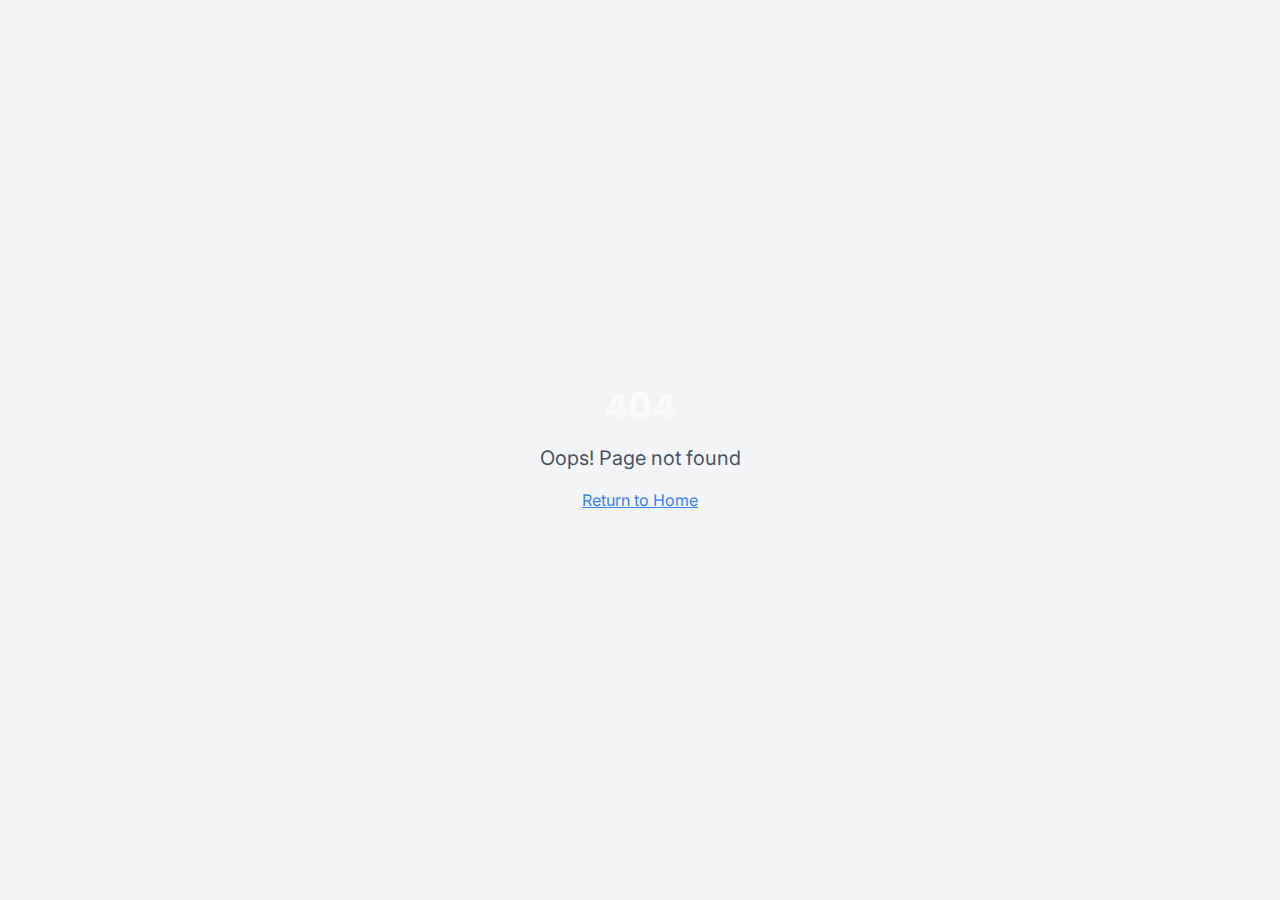
<file: index.html>
<!doctype html>
<html lang="en">
  <head>
    <meta charset="UTF-8" />
    <meta name="viewport" content="width=device-width, initial-scale=1.0" />
  <title>Mariem Samet - Embedded Systems & AI Engineer</title>
  <meta name="description" content="Portfolio of Mariem Samet, showcasing embedded systems, AI, and IoT engineering projects." />
  <meta name="keywords" content="mariem samet, embedded systems, stm32, iot, ai, raspberry pi, yolo, tensorflow, pcb, altium, c c++, python, react" />
  <meta name="author" content="Mariem Samet" />
  <link rel="icon" type="image/svg+xml" href="/logo-mariem.svg" />
    <link rel="alternate icon" href="/favicon.ico" />
    <link rel="preconnect" href="https://fonts.googleapis.com">
    <link rel="preconnect" href="https://fonts.gstatic.com" crossorigin>
    <link href="https://fonts.googleapis.com/css2?family=Inter:wght@300;400;500;600;700;800&family=Poppins:wght@400;500;600;700;800;900&display=swap" rel="stylesheet">

  <meta property="og:title" content="Mariem Samet - Embedded Systems & AI Engineer" />
  <meta property="og:description" content="Portfolio of Mariem Samet, showcasing embedded, AI, and IoT projects." />
    <meta property="og:type" content="website" />
  <meta property="og:image" content="/mariemsamet.png" />

    <meta name="twitter:card" content="summary_large_image" />
  <meta name="twitter:title" content="Mariem Samet - Embedded Systems & AI Engineer" />
  <meta name="twitter:description" content="Portfolio of Mariem Samet, showcasing embedded, AI, and IoT projects." />
  <meta name="twitter:image" content="/mariemsamet.png" />
    <script type="module" crossorigin src="/assets/index-CLHcGtiZ.js"></script>
    <link rel="stylesheet" crossorigin href="/assets/index-Bzl3dDTh.css">
  </head>

  <body>
    <div id="root"></div>
  </body>
</html>
</file>
<file: assets/index-Bzl3dDTh.css>
*,:before,:after{--tw-border-spacing-x: 0;--tw-border-spacing-y: 0;--tw-translate-x: 0;--tw-translate-y: 0;--tw-rotate: 0;--tw-skew-x: 0;--tw-skew-y: 0;--tw-scale-x: 1;--tw-scale-y: 1;--tw-pan-x: ;--tw-pan-y: ;--tw-pinch-zoom: ;--tw-scroll-snap-strictness: proximity;--tw-gradient-from-position: ;--tw-gradient-via-position: ;--tw-gradient-to-position: ;--tw-ordinal: ;--tw-slashed-zero: ;--tw-numeric-figure: ;--tw-numeric-spacing: ;--tw-numeric-fraction: ;--tw-ring-inset: ;--tw-ring-offset-width: 0px;--tw-ring-offset-color: #fff;--tw-ring-color: rgb(59 130 246 / .5);--tw-ring-offset-shadow: 0 0 #0000;--tw-ring-shadow: 0 0 #0000;--tw-shadow: 0 0 #0000;--tw-shadow-colored: 0 0 #0000;--tw-blur: ;--tw-brightness: ;--tw-contrast: ;--tw-grayscale: ;--tw-hue-rotate: ;--tw-invert: ;--tw-saturate: ;--tw-sepia: ;--tw-drop-shadow: ;--tw-backdrop-blur: ;--tw-backdrop-brightness: ;--tw-backdrop-contrast: ;--tw-backdrop-grayscale: ;--tw-backdrop-hue-rotate: ;--tw-backdrop-invert: ;--tw-backdrop-opacity: ;--tw-backdrop-saturate: ;--tw-backdrop-sepia: ;--tw-contain-size: ;--tw-contain-layout: ;--tw-contain-paint: ;--tw-contain-style: }::backdrop{--tw-border-spacing-x: 0;--tw-border-spacing-y: 0;--tw-translate-x: 0;--tw-translate-y: 0;--tw-rotate: 0;--tw-skew-x: 0;--tw-skew-y: 0;--tw-scale-x: 1;--tw-scale-y: 1;--tw-pan-x: ;--tw-pan-y: ;--tw-pinch-zoom: ;--tw-scroll-snap-strictness: proximity;--tw-gradient-from-position: ;--tw-gradient-via-position: ;--tw-gradient-to-position: ;--tw-ordinal: ;--tw-slashed-zero: ;--tw-numeric-figure: ;--tw-numeric-spacing: ;--tw-numeric-fraction: ;--tw-ring-inset: ;--tw-ring-offset-width: 0px;--tw-ring-offset-color: #fff;--tw-ring-color: rgb(59 130 246 / .5);--tw-ring-offset-shadow: 0 0 #0000;--tw-ring-shadow: 0 0 #0000;--tw-shadow: 0 0 #0000;--tw-shadow-colored: 0 0 #0000;--tw-blur: ;--tw-brightness: ;--tw-contrast: ;--tw-grayscale: ;--tw-hue-rotate: ;--tw-invert: ;--tw-saturate: ;--tw-sepia: ;--tw-drop-shadow: ;--tw-backdrop-blur: ;--tw-backdrop-brightness: ;--tw-backdrop-contrast: ;--tw-backdrop-grayscale: ;--tw-backdrop-hue-rotate: ;--tw-backdrop-invert: ;--tw-backdrop-opacity: ;--tw-backdrop-saturate: ;--tw-backdrop-sepia: ;--tw-contain-size: ;--tw-contain-layout: ;--tw-contain-paint: ;--tw-contain-style: }*,:before,:after{box-sizing:border-box;border-width:0;border-style:solid;border-color:#e5e7eb}:before,:after{--tw-content: ""}html,:host{line-height:1.5;-webkit-text-size-adjust:100%;-moz-tab-size:4;-o-tab-size:4;tab-size:4;font-family:Inter,sans-serif;font-feature-settings:normal;font-variation-settings:normal;-webkit-tap-highlight-color:transparent}body{margin:0;line-height:inherit}hr{height:0;color:inherit;border-top-width:1px}abbr:where([title]){-webkit-text-decoration:underline dotted;text-decoration:underline dotted}h1,h2,h3,h4,h5,h6{font-size:inherit;font-weight:inherit}a{color:inherit;text-decoration:inherit}b,strong{font-weight:bolder}code,kbd,samp,pre{font-family:ui-monospace,SFMono-Regular,Menlo,Monaco,Consolas,Liberation Mono,Courier New,monospace;font-feature-settings:normal;font-variation-settings:normal;font-size:1em}small{font-size:80%}sub,sup{font-size:75%;line-height:0;position:relative;vertical-align:baseline}sub{bottom:-.25em}sup{top:-.5em}table{text-indent:0;border-color:inherit;border-collapse:collapse}button,input,optgroup,select,textarea{font-family:inherit;font-feature-settings:inherit;font-variation-settings:inherit;font-size:100%;font-weight:inherit;line-height:inherit;letter-spacing:inherit;color:inherit;margin:0;padding:0}button,select{text-transform:none}button,input:where([type=button]),input:where([type=reset]),input:where([type=submit]){-webkit-appearance:button;background-color:transparent;background-image:none}:-moz-focusring{outline:auto}:-moz-ui-invalid{box-shadow:none}progress{vertical-align:baseline}::-webkit-inner-spin-button,::-webkit-outer-spin-button{height:auto}[type=search]{-webkit-appearance:textfield;outline-offset:-2px}::-webkit-search-decoration{-webkit-appearance:none}::-webkit-file-upload-button{-webkit-appearance:button;font:inherit}summary{display:list-item}blockquote,dl,dd,h1,h2,h3,h4,h5,h6,hr,figure,p,pre{margin:0}fieldset{margin:0;padding:0}legend{padding:0}ol,ul,menu{list-style:none;margin:0;padding:0}dialog{padding:0}textarea{resize:vertical}input::-moz-placeholder,textarea::-moz-placeholder{opacity:1;color:#9ca3af}input::placeholder,textarea::placeholder{opacity:1;color:#9ca3af}button,[role=button]{cursor:pointer}:disabled{cursor:default}img,svg,video,canvas,audio,iframe,embed,object{display:block;vertical-align:middle}img,video{max-width:100%;height:auto}[hidden]:where(:not([hidden=until-found])){display:none}:root{--background: 215 25% 9%;--foreground: 0 0% 98%;--card: 215 22% 12%;--card-foreground: 0 0% 98%;--popover: 215 22% 12%;--popover-foreground: 0 0% 98%;--primary: 329 62% 67%;--primary-foreground: 0 0% 5%;--secondary: 205 100% 35%;--secondary-foreground: 0 0% 100%;--muted: 215 15% 18%;--muted-foreground: 210 15% 72%;--accent: 329 62% 60%;--accent-foreground: 0 0% 100%;--destructive: 0 84% 60%;--destructive-foreground: 0 0% 100%;--border: 215 18% 22%;--input: 215 18% 22%;--ring: 329 62% 67%;--radius: .75rem;--gradient-primary: linear-gradient(135deg, #DF78AE 0%, #0068B3 100%);--gradient-secondary: linear-gradient(90deg, #DF78AE 0%, #0068B3 50%, #DF78AE 100%);--gradient-radial: radial-gradient(circle at 50% 50%, hsl(329 62% 67% / .2) 0%, hsl(205 100% 35% / .1) 45%, transparent 80%);--glow-primary: 0 0 60px hsl(329 62% 67% / .6), 0 0 100px hsl(329 62% 67% / .3);--glow-secondary: 0 0 60px hsl(205 100% 35% / .6), 0 0 100px hsl(205 100% 35% / .3);--transition-smooth: all .4s cubic-bezier(.4, 0, .2, 1);--transition-spring: all .6s cubic-bezier(.34, 1.56, .64, 1)}.dark{--background: 0 0% 3%;--foreground: 0 0% 98%;--card: 0 0% 6%;--card-foreground: 0 0% 98%;--popover: 0 0% 6%;--popover-foreground: 0 0% 98%;--primary: 329 62% 70%;--primary-foreground: 0 0% 5%;--secondary: 205 100% 40%;--secondary-foreground: 0 0% 98%;--muted: 0 0% 10%;--muted-foreground: 0 0% 70%;--accent: 329 62% 63%;--accent-foreground: 0 0% 100%;--destructive: 0 84% 60%;--destructive-foreground: 0 0% 100%;--border: 0 0% 12%;--input: 0 0% 12%;--ring: 329 62% 70%;--gradient-primary: linear-gradient(135deg, #DF78AE 0%, #0068B3 100%);--gradient-secondary: linear-gradient(90deg, #DF78AE 0%, #0068B3 50%, #DF78AE 100%);--gradient-radial: radial-gradient(circle at 50% 50%, hsl(329 62% 70% / .25) 0%, hsl(205 100% 40% / .2) 40%, transparent 75%);--glow-primary: 0 0 80px hsl(329 62% 70% / .7), 0 0 120px hsl(329 62% 70% / .4);--glow-secondary: 0 0 80px hsl(205 100% 40% / .7), 0 0 120px hsl(205 100% 40% / .4)}*{border-color:hsl(var(--border))}body{background:radial-gradient(circle at 35% 25%,hsl(329 62% 25% / .35),transparent 60%),radial-gradient(circle at 75% 70%,hsl(205 100% 25% / .25),transparent 65%),linear-gradient(135deg,#0f141a,#151b23 40%,#1a2029 70%),hsl(var(--background));color:hsl(var(--foreground));font-family:Inter,-apple-system,BlinkMacSystemFont,Segoe UI,sans-serif}h1,h2,h3,h4,h5,h6{font-family:Poppins,-apple-system,BlinkMacSystemFont,Segoe UI,sans-serif}.container{width:100%;margin-right:auto;margin-left:auto;padding-right:2rem;padding-left:2rem}@media (min-width: 1400px){.container{max-width:1400px}}.sr-only{position:absolute;width:1px;height:1px;padding:0;margin:-1px;overflow:hidden;clip:rect(0,0,0,0);white-space:nowrap;border-width:0}.pointer-events-none{pointer-events:none}.pointer-events-auto{pointer-events:auto}.visible{visibility:visible}.invisible{visibility:hidden}.static{position:static}.fixed{position:fixed}.absolute{position:absolute}.relative{position:relative}.inset-0{top:0;right:0;bottom:0;left:0}.inset-4{top:1rem;right:1rem;bottom:1rem;left:1rem}.inset-x-0{left:0;right:0}.inset-y-0{top:0;bottom:0}.-bottom-12{bottom:-3rem}.-left-12{left:-3rem}.-right-12{right:-3rem}.-top-12{top:-3rem}.bottom-0{bottom:0}.bottom-1\/4{bottom:25%}.bottom-6{bottom:1.5rem}.bottom-8{bottom:2rem}.left-0{left:0}.left-1{left:.25rem}.left-1\/2{left:50%}.left-1\/3{left:33.333333%}.left-1\/4{left:25%}.left-2{left:.5rem}.left-4{left:1rem}.left-6{left:1.5rem}.left-8{left:2rem}.left-\[50\%\]{left:50%}.right-0{right:0}.right-1{right:.25rem}.right-1\/4{right:25%}.right-2{right:.5rem}.right-3{right:.75rem}.right-4{right:1rem}.right-6{right:1.5rem}.right-8{right:2rem}.top-0{top:0}.top-1{top:.25rem}.top-1\.5{top:.375rem}.top-1\/2{top:50%}.top-1\/4{top:25%}.top-2{top:.5rem}.top-3\.5{top:.875rem}.top-4{top:1rem}.top-\[1px\]{top:1px}.top-\[50\%\]{top:50%}.top-\[60\%\]{top:60%}.top-full{top:100%}.-z-10{z-index:-10}.z-0{z-index:0}.z-10{z-index:10}.z-20{z-index:20}.z-40{z-index:40}.z-50{z-index:50}.z-\[100\]{z-index:100}.z-\[1\]{z-index:1}.-mx-1{margin-left:-.25rem;margin-right:-.25rem}.mx-2{margin-left:.5rem;margin-right:.5rem}.mx-3\.5{margin-left:.875rem;margin-right:.875rem}.mx-auto{margin-left:auto;margin-right:auto}.my-0\.5{margin-top:.125rem;margin-bottom:.125rem}.my-1{margin-top:.25rem;margin-bottom:.25rem}.-ml-4{margin-left:-1rem}.-mt-4{margin-top:-1rem}.mb-1{margin-bottom:.25rem}.mb-12{margin-bottom:3rem}.mb-16{margin-bottom:4rem}.mb-2{margin-bottom:.5rem}.mb-3{margin-bottom:.75rem}.mb-4{margin-bottom:1rem}.mb-6{margin-bottom:1.5rem}.mb-8{margin-bottom:2rem}.ml-1{margin-left:.25rem}.ml-2{margin-left:.5rem}.ml-auto{margin-left:auto}.mr-2{margin-right:.5rem}.mt-0\.5{margin-top:.125rem}.mt-1{margin-top:.25rem}.mt-1\.5{margin-top:.375rem}.mt-2{margin-top:.5rem}.mt-24{margin-top:6rem}.mt-4{margin-top:1rem}.mt-6{margin-top:1.5rem}.mt-8{margin-top:2rem}.mt-auto{margin-top:auto}.line-clamp-3{overflow:hidden;display:-webkit-box;-webkit-box-orient:vertical;-webkit-line-clamp:3}.block{display:block}.inline-block{display:inline-block}.flex{display:flex}.inline-flex{display:inline-flex}.table{display:table}.grid{display:grid}.hidden{display:none}.aspect-square{aspect-ratio:1 / 1}.aspect-video{aspect-ratio:16 / 9}.size-4{width:1rem;height:1rem}.h-1{height:.25rem}.h-1\.5{height:.375rem}.h-10{height:2.5rem}.h-11{height:2.75rem}.h-12{height:3rem}.h-14{height:3.5rem}.h-16{height:4rem}.h-2{height:.5rem}.h-2\.5{height:.625rem}.h-3{height:.75rem}.h-3\.5{height:.875rem}.h-32{height:8rem}.h-4{height:1rem}.h-40{height:10rem}.h-48{height:12rem}.h-5{height:1.25rem}.h-6{height:1.5rem}.h-7{height:1.75rem}.h-8{height:2rem}.h-9{height:2.25rem}.h-96{height:24rem}.h-\[1px\]{height:1px}.h-\[320px\]{height:320px}.h-\[420px\]{height:420px}.h-\[480px\]{height:480px}.h-\[500px\]{height:500px}.h-\[600px\]{height:600px}.h-\[var\(--radix-navigation-menu-viewport-height\)\]{height:var(--radix-navigation-menu-viewport-height)}.h-\[var\(--radix-select-trigger-height\)\]{height:var(--radix-select-trigger-height)}.h-auto{height:auto}.h-full{height:100%}.h-px{height:1px}.h-svh{height:100svh}.max-h-96{max-height:24rem}.max-h-\[300px\]{max-height:300px}.max-h-screen{max-height:100vh}.min-h-0{min-height:0px}.min-h-\[120vh\]{min-height:120vh}.min-h-\[80px\]{min-height:80px}.min-h-screen{min-height:100vh}.min-h-svh{min-height:100svh}.w-0{width:0px}.w-0\.5{width:.125rem}.w-1{width:.25rem}.w-1\.5{width:.375rem}.w-10{width:2.5rem}.w-11{width:2.75rem}.w-12{width:3rem}.w-2{width:.5rem}.w-2\.5{width:.625rem}.w-24{width:6rem}.w-3{width:.75rem}.w-3\.5{width:.875rem}.w-3\/4{width:75%}.w-32{width:8rem}.w-4{width:1rem}.w-40{width:10rem}.w-5{width:1.25rem}.w-6{width:1.5rem}.w-60{width:15rem}.w-64{width:16rem}.w-7{width:1.75rem}.w-72{width:18rem}.w-8{width:2rem}.w-9{width:2.25rem}.w-96{width:24rem}.w-\[--sidebar-width\]{width:var(--sidebar-width)}.w-\[100px\]{width:100px}.w-\[1px\]{width:1px}.w-\[320px\]{width:320px}.w-\[420px\]{width:420px}.w-\[480px\]{width:480px}.w-\[500px\]{width:500px}.w-\[600px\]{width:600px}.w-auto{width:auto}.w-full{width:100%}.w-max{width:-moz-max-content;width:max-content}.w-px{width:1px}.min-w-0{min-width:0px}.min-w-5{min-width:1.25rem}.min-w-\[12rem\]{min-width:12rem}.min-w-\[8rem\]{min-width:8rem}.min-w-\[var\(--radix-select-trigger-width\)\]{min-width:var(--radix-select-trigger-width)}.max-w-2xl{max-width:42rem}.max-w-4xl{max-width:56rem}.max-w-6xl{max-width:72rem}.max-w-7xl{max-width:80rem}.max-w-\[--skeleton-width\]{max-width:var(--skeleton-width)}.max-w-lg{max-width:32rem}.max-w-max{max-width:-moz-max-content;max-width:max-content}.max-w-none{max-width:none}.max-w-sm{max-width:24rem}.flex-1{flex:1 1 0%}.flex-shrink-0,.shrink-0{flex-shrink:0}.grow{flex-grow:1}.grow-0{flex-grow:0}.basis-full{flex-basis:100%}.caption-bottom{caption-side:bottom}.border-collapse{border-collapse:collapse}.-translate-x-1\/2{--tw-translate-x: -50%;transform:translate(var(--tw-translate-x),var(--tw-translate-y)) rotate(var(--tw-rotate)) skew(var(--tw-skew-x)) skewY(var(--tw-skew-y)) scaleX(var(--tw-scale-x)) scaleY(var(--tw-scale-y))}.-translate-x-px{--tw-translate-x: -1px;transform:translate(var(--tw-translate-x),var(--tw-translate-y)) rotate(var(--tw-rotate)) skew(var(--tw-skew-x)) skewY(var(--tw-skew-y)) scaleX(var(--tw-scale-x)) scaleY(var(--tw-scale-y))}.-translate-y-1\/2{--tw-translate-y: -50%;transform:translate(var(--tw-translate-x),var(--tw-translate-y)) rotate(var(--tw-rotate)) skew(var(--tw-skew-x)) skewY(var(--tw-skew-y)) scaleX(var(--tw-scale-x)) scaleY(var(--tw-scale-y))}.translate-x-\[-50\%\]{--tw-translate-x: -50%;transform:translate(var(--tw-translate-x),var(--tw-translate-y)) rotate(var(--tw-rotate)) skew(var(--tw-skew-x)) skewY(var(--tw-skew-y)) scaleX(var(--tw-scale-x)) scaleY(var(--tw-scale-y))}.translate-x-px{--tw-translate-x: 1px;transform:translate(var(--tw-translate-x),var(--tw-translate-y)) rotate(var(--tw-rotate)) skew(var(--tw-skew-x)) skewY(var(--tw-skew-y)) scaleX(var(--tw-scale-x)) scaleY(var(--tw-scale-y))}.translate-y-\[-50\%\]{--tw-translate-y: -50%;transform:translate(var(--tw-translate-x),var(--tw-translate-y)) rotate(var(--tw-rotate)) skew(var(--tw-skew-x)) skewY(var(--tw-skew-y)) scaleX(var(--tw-scale-x)) scaleY(var(--tw-scale-y))}.rotate-45{--tw-rotate: 45deg;transform:translate(var(--tw-translate-x),var(--tw-translate-y)) rotate(var(--tw-rotate)) skew(var(--tw-skew-x)) skewY(var(--tw-skew-y)) scaleX(var(--tw-scale-x)) scaleY(var(--tw-scale-y))}.rotate-90{--tw-rotate: 90deg;transform:translate(var(--tw-translate-x),var(--tw-translate-y)) rotate(var(--tw-rotate)) skew(var(--tw-skew-x)) skewY(var(--tw-skew-y)) scaleX(var(--tw-scale-x)) scaleY(var(--tw-scale-y))}.transform{transform:translate(var(--tw-translate-x),var(--tw-translate-y)) rotate(var(--tw-rotate)) skew(var(--tw-skew-x)) skewY(var(--tw-skew-y)) scaleX(var(--tw-scale-x)) scaleY(var(--tw-scale-y))}@keyframes pulse{50%{opacity:.5}}.animate-pulse{animation:pulse 2s cubic-bezier(.4,0,.6,1) infinite}@keyframes spin{to{transform:rotate(360deg)}}.animate-spin{animation:spin 1s linear infinite}.cursor-default{cursor:default}.cursor-pointer{cursor:pointer}.touch-none{touch-action:none}.select-none{-webkit-user-select:none;-moz-user-select:none;user-select:none}.list-none{list-style-type:none}.flex-row{flex-direction:row}.flex-col{flex-direction:column}.flex-col-reverse{flex-direction:column-reverse}.flex-wrap{flex-wrap:wrap}.items-start{align-items:flex-start}.items-end{align-items:flex-end}.items-center{align-items:center}.items-stretch{align-items:stretch}.justify-start{justify-content:flex-start}.justify-end{justify-content:flex-end}.justify-center{justify-content:center}.justify-between{justify-content:space-between}.gap-1{gap:.25rem}.gap-1\.5{gap:.375rem}.gap-12{gap:3rem}.gap-2{gap:.5rem}.gap-3{gap:.75rem}.gap-4{gap:1rem}.gap-6{gap:1.5rem}.gap-8{gap:2rem}.space-x-1>:not([hidden])~:not([hidden]){--tw-space-x-reverse: 0;margin-right:calc(.25rem * var(--tw-space-x-reverse));margin-left:calc(.25rem * calc(1 - var(--tw-space-x-reverse)))}.space-x-4>:not([hidden])~:not([hidden]){--tw-space-x-reverse: 0;margin-right:calc(1rem * var(--tw-space-x-reverse));margin-left:calc(1rem * calc(1 - var(--tw-space-x-reverse)))}.space-y-1>:not([hidden])~:not([hidden]){--tw-space-y-reverse: 0;margin-top:calc(.25rem * calc(1 - var(--tw-space-y-reverse)));margin-bottom:calc(.25rem * var(--tw-space-y-reverse))}.space-y-1\.5>:not([hidden])~:not([hidden]){--tw-space-y-reverse: 0;margin-top:calc(.375rem * calc(1 - var(--tw-space-y-reverse)));margin-bottom:calc(.375rem * var(--tw-space-y-reverse))}.space-y-12>:not([hidden])~:not([hidden]){--tw-space-y-reverse: 0;margin-top:calc(3rem * calc(1 - var(--tw-space-y-reverse)));margin-bottom:calc(3rem * var(--tw-space-y-reverse))}.space-y-16>:not([hidden])~:not([hidden]){--tw-space-y-reverse: 0;margin-top:calc(4rem * calc(1 - var(--tw-space-y-reverse)));margin-bottom:calc(4rem * var(--tw-space-y-reverse))}.space-y-2>:not([hidden])~:not([hidden]){--tw-space-y-reverse: 0;margin-top:calc(.5rem * calc(1 - var(--tw-space-y-reverse)));margin-bottom:calc(.5rem * var(--tw-space-y-reverse))}.space-y-4>:not([hidden])~:not([hidden]){--tw-space-y-reverse: 0;margin-top:calc(1rem * calc(1 - var(--tw-space-y-reverse)));margin-bottom:calc(1rem * var(--tw-space-y-reverse))}.space-y-6>:not([hidden])~:not([hidden]){--tw-space-y-reverse: 0;margin-top:calc(1.5rem * calc(1 - var(--tw-space-y-reverse)));margin-bottom:calc(1.5rem * var(--tw-space-y-reverse))}.overflow-auto{overflow:auto}.overflow-hidden{overflow:hidden}.overflow-x-auto{overflow-x:auto}.overflow-y-auto{overflow-y:auto}.overflow-x-hidden{overflow-x:hidden}.whitespace-nowrap{white-space:nowrap}.whitespace-pre-line{white-space:pre-line}.break-words{overflow-wrap:break-word}.rounded-2xl{border-radius:1rem}.rounded-3xl{border-radius:1.5rem}.rounded-\[2px\]{border-radius:2px}.rounded-\[inherit\]{border-radius:inherit}.rounded-full{border-radius:9999px}.rounded-lg{border-radius:var(--radius)}.rounded-md{border-radius:calc(var(--radius) - 2px)}.rounded-sm{border-radius:calc(var(--radius) - 4px)}.rounded-xl{border-radius:.75rem}.rounded-t-\[10px\]{border-top-left-radius:10px;border-top-right-radius:10px}.rounded-tl-sm{border-top-left-radius:calc(var(--radius) - 4px)}.border{border-width:1px}.border-2{border-width:2px}.border-4{border-width:4px}.border-\[1\.5px\]{border-width:1.5px}.border-y{border-top-width:1px;border-bottom-width:1px}.border-b{border-bottom-width:1px}.border-b-2{border-bottom-width:2px}.border-l{border-left-width:1px}.border-r{border-right-width:1px}.border-t{border-top-width:1px}.border-t-2{border-top-width:2px}.border-dashed{border-style:dashed}.border-\[--color-border\]{border-color:var(--color-border)}.border-accent{border-color:hsl(var(--accent))}.border-background{border-color:hsl(var(--background))}.border-border{border-color:hsl(var(--border))}.border-border\/50{border-color:hsl(var(--border) / .5)}.border-border\/60{border-color:hsl(var(--border) / .6)}.border-destructive{border-color:hsl(var(--destructive))}.border-destructive\/50{border-color:hsl(var(--destructive) / .5)}.border-input{border-color:hsl(var(--input))}.border-primary{border-color:hsl(var(--primary))}.border-primary\/20{border-color:hsl(var(--primary) / .2)}.border-primary\/40{border-color:hsl(var(--primary) / .4)}.border-secondary{border-color:hsl(var(--secondary))}.border-sidebar-border{border-color:hsl(var(--sidebar-border))}.border-transparent{border-color:transparent}.border-l-transparent{border-left-color:transparent}.border-t-transparent{border-top-color:transparent}.bg-\[--color-bg\]{background-color:var(--color-bg)}.bg-accent{background-color:hsl(var(--accent))}.bg-accent\/10{background-color:hsl(var(--accent) / .1)}.bg-background{background-color:hsl(var(--background))}.bg-background\/70{background-color:hsl(var(--background) / .7)}.bg-background\/90{background-color:hsl(var(--background) / .9)}.bg-black{--tw-bg-opacity: 1;background-color:rgb(0 0 0 / var(--tw-bg-opacity, 1))}.bg-black\/60{background-color:#0009}.bg-black\/80{background-color:#000c}.bg-border{background-color:hsl(var(--border))}.bg-card{background-color:hsl(var(--card))}.bg-card\/50{background-color:hsl(var(--card) / .5)}.bg-card\/80{background-color:hsl(var(--card) / .8)}.bg-destructive{background-color:hsl(var(--destructive))}.bg-foreground{background-color:hsl(var(--foreground))}.bg-gray-100{--tw-bg-opacity: 1;background-color:rgb(243 244 246 / var(--tw-bg-opacity, 1))}.bg-muted{background-color:hsl(var(--muted))}.bg-muted\/50{background-color:hsl(var(--muted) / .5)}.bg-popover{background-color:hsl(var(--popover))}.bg-primary{background-color:hsl(var(--primary))}.bg-primary\/10{background-color:hsl(var(--primary) / .1)}.bg-secondary{background-color:hsl(var(--secondary))}.bg-secondary\/10{background-color:hsl(var(--secondary) / .1)}.bg-sidebar{background-color:hsl(var(--sidebar-background))}.bg-sidebar-border{background-color:hsl(var(--sidebar-border))}.bg-transparent{background-color:transparent}.bg-white{--tw-bg-opacity: 1;background-color:rgb(255 255 255 / var(--tw-bg-opacity, 1))}.bg-white\/10{background-color:#ffffff1a}.bg-white\/20{background-color:#fff3}.bg-gradient-to-br{background-image:linear-gradient(to bottom right,var(--tw-gradient-stops))}.bg-gradient-to-r{background-image:linear-gradient(to right,var(--tw-gradient-stops))}.bg-gradient-to-t{background-image:linear-gradient(to top,var(--tw-gradient-stops))}.from-black\/50{--tw-gradient-from: rgb(0 0 0 / .5) var(--tw-gradient-from-position);--tw-gradient-to: rgb(0 0 0 / 0) var(--tw-gradient-to-position);--tw-gradient-stops: var(--tw-gradient-from), var(--tw-gradient-to)}.from-black\/80{--tw-gradient-from: rgb(0 0 0 / .8) var(--tw-gradient-from-position);--tw-gradient-to: rgb(0 0 0 / 0) var(--tw-gradient-to-position);--tw-gradient-stops: var(--tw-gradient-from), var(--tw-gradient-to)}.from-blue-600{--tw-gradient-from: #2563eb var(--tw-gradient-from-position);--tw-gradient-to: rgb(37 99 235 / 0) var(--tw-gradient-to-position);--tw-gradient-stops: var(--tw-gradient-from), var(--tw-gradient-to)}.from-card{--tw-gradient-from: hsl(var(--card)) var(--tw-gradient-from-position);--tw-gradient-to: hsl(var(--card) / 0) var(--tw-gradient-to-position);--tw-gradient-stops: var(--tw-gradient-from), var(--tw-gradient-to)}.from-card\/80{--tw-gradient-from: hsl(var(--card) / .8) var(--tw-gradient-from-position);--tw-gradient-to: hsl(var(--card) / 0) var(--tw-gradient-to-position);--tw-gradient-stops: var(--tw-gradient-from), var(--tw-gradient-to)}.from-emerald-500{--tw-gradient-from: #10b981 var(--tw-gradient-from-position);--tw-gradient-to: rgb(16 185 129 / 0) var(--tw-gradient-to-position);--tw-gradient-stops: var(--tw-gradient-from), var(--tw-gradient-to)}.from-fuchsia-600{--tw-gradient-from: #c026d3 var(--tw-gradient-from-position);--tw-gradient-to: rgb(192 38 211 / 0) var(--tw-gradient-to-position);--tw-gradient-stops: var(--tw-gradient-from), var(--tw-gradient-to)}.from-green-500{--tw-gradient-from: #22c55e var(--tw-gradient-from-position);--tw-gradient-to: rgb(34 197 94 / 0) var(--tw-gradient-to-position);--tw-gradient-stops: var(--tw-gradient-from), var(--tw-gradient-to)}.from-primary\/50{--tw-gradient-from: hsl(var(--primary) / .5) var(--tw-gradient-from-position);--tw-gradient-to: hsl(var(--primary) / 0) var(--tw-gradient-to-position);--tw-gradient-stops: var(--tw-gradient-from), var(--tw-gradient-to)}.from-purple-600{--tw-gradient-from: #9333ea var(--tw-gradient-from-position);--tw-gradient-to: rgb(147 51 234 / 0) var(--tw-gradient-to-position);--tw-gradient-stops: var(--tw-gradient-from), var(--tw-gradient-to)}.from-red-500{--tw-gradient-from: #ef4444 var(--tw-gradient-from-position);--tw-gradient-to: rgb(239 68 68 / 0) var(--tw-gradient-to-position);--tw-gradient-stops: var(--tw-gradient-from), var(--tw-gradient-to)}.from-red-500\/10{--tw-gradient-from: rgb(239 68 68 / .1) var(--tw-gradient-from-position);--tw-gradient-to: rgb(239 68 68 / 0) var(--tw-gradient-to-position);--tw-gradient-stops: var(--tw-gradient-from), var(--tw-gradient-to)}.from-red-600{--tw-gradient-from: #dc2626 var(--tw-gradient-from-position);--tw-gradient-to: rgb(220 38 38 / 0) var(--tw-gradient-to-position);--tw-gradient-stops: var(--tw-gradient-from), var(--tw-gradient-to)}.from-white\/20{--tw-gradient-from: rgb(255 255 255 / .2) var(--tw-gradient-from-position);--tw-gradient-to: rgb(255 255 255 / 0) var(--tw-gradient-to-position);--tw-gradient-stops: var(--tw-gradient-from), var(--tw-gradient-to)}.via-black\/40{--tw-gradient-to: rgb(0 0 0 / 0) var(--tw-gradient-to-position);--tw-gradient-stops: var(--tw-gradient-from), rgb(0 0 0 / .4) var(--tw-gradient-via-position), var(--tw-gradient-to)}.via-card\/20{--tw-gradient-to: hsl(var(--card) / 0) var(--tw-gradient-to-position);--tw-gradient-stops: var(--tw-gradient-from), hsl(var(--card) / .2) var(--tw-gradient-via-position), var(--tw-gradient-to)}.via-card\/50{--tw-gradient-to: hsl(var(--card) / 0) var(--tw-gradient-to-position);--tw-gradient-stops: var(--tw-gradient-from), hsl(var(--card) / .5) var(--tw-gradient-via-position), var(--tw-gradient-to)}.via-transparent{--tw-gradient-to: rgb(0 0 0 / 0) var(--tw-gradient-to-position);--tw-gradient-stops: var(--tw-gradient-from), transparent var(--tw-gradient-via-position), var(--tw-gradient-to)}.to-black{--tw-gradient-to: #000 var(--tw-gradient-to-position)}.to-blue-600{--tw-gradient-to: #2563eb var(--tw-gradient-to-position)}.to-indigo-600{--tw-gradient-to: #4f46e5 var(--tw-gradient-to-position)}.to-indigo-700{--tw-gradient-to: #4338ca var(--tw-gradient-to-position)}.to-orange-500{--tw-gradient-to: #f97316 var(--tw-gradient-to-position)}.to-orange-500\/10{--tw-gradient-to: rgb(249 115 22 / .1) var(--tw-gradient-to-position)}.to-red-500{--tw-gradient-to: #ef4444 var(--tw-gradient-to-position)}.to-red-600{--tw-gradient-to: #dc2626 var(--tw-gradient-to-position)}.to-sky-600{--tw-gradient-to: #0284c7 var(--tw-gradient-to-position)}.to-transparent{--tw-gradient-to: transparent var(--tw-gradient-to-position)}.fill-current{fill:currentColor}.object-contain{-o-object-fit:contain;object-fit:contain}.object-cover{-o-object-fit:cover;object-fit:cover}.p-0{padding:0}.p-1{padding:.25rem}.p-2{padding:.5rem}.p-2\.5{padding:.625rem}.p-3{padding:.75rem}.p-4{padding:1rem}.p-5{padding:1.25rem}.p-6{padding:1.5rem}.p-8{padding:2rem}.p-\[1px\]{padding:1px}.px-1{padding-left:.25rem;padding-right:.25rem}.px-2{padding-left:.5rem;padding-right:.5rem}.px-2\.5{padding-left:.625rem;padding-right:.625rem}.px-3{padding-left:.75rem;padding-right:.75rem}.px-4{padding-left:1rem;padding-right:1rem}.px-5{padding-left:1.25rem;padding-right:1.25rem}.px-6{padding-left:1.5rem;padding-right:1.5rem}.px-8{padding-left:2rem;padding-right:2rem}.py-0\.5{padding-top:.125rem;padding-bottom:.125rem}.py-1{padding-top:.25rem;padding-bottom:.25rem}.py-1\.5{padding-top:.375rem;padding-bottom:.375rem}.py-12{padding-top:3rem;padding-bottom:3rem}.py-16{padding-top:4rem;padding-bottom:4rem}.py-2{padding-top:.5rem;padding-bottom:.5rem}.py-2\.5{padding-top:.625rem;padding-bottom:.625rem}.py-20{padding-top:5rem;padding-bottom:5rem}.py-3{padding-top:.75rem;padding-bottom:.75rem}.py-4{padding-top:1rem;padding-bottom:1rem}.py-6{padding-top:1.5rem;padding-bottom:1.5rem}.py-8{padding-top:2rem;padding-bottom:2rem}.pb-2{padding-bottom:.5rem}.pb-20{padding-bottom:5rem}.pb-3{padding-bottom:.75rem}.pb-4{padding-bottom:1rem}.pl-12{padding-left:3rem}.pl-2\.5{padding-left:.625rem}.pl-20{padding-left:5rem}.pl-4{padding-left:1rem}.pl-8{padding-left:2rem}.pr-2{padding-right:.5rem}.pr-2\.5{padding-right:.625rem}.pr-8{padding-right:2rem}.pt-0{padding-top:0}.pt-1{padding-top:.25rem}.pt-20{padding-top:5rem}.pt-3{padding-top:.75rem}.pt-32{padding-top:8rem}.pt-4{padding-top:1rem}.text-left{text-align:left}.text-center{text-align:center}.align-middle{vertical-align:middle}.font-display{font-family:Poppins,sans-serif}.font-mono{font-family:ui-monospace,SFMono-Regular,Menlo,Monaco,Consolas,Liberation Mono,Courier New,monospace}.text-2xl{font-size:1.5rem;line-height:2rem}.text-3xl{font-size:1.875rem;line-height:2.25rem}.text-4xl{font-size:2.25rem;line-height:2.5rem}.text-\[0\.8rem\]{font-size:.8rem}.text-base{font-size:1rem;line-height:1.5rem}.text-lg{font-size:1.125rem;line-height:1.75rem}.text-sm{font-size:.875rem;line-height:1.25rem}.text-xl{font-size:1.25rem;line-height:1.75rem}.text-xs{font-size:.75rem;line-height:1rem}.font-bold{font-weight:700}.font-medium{font-weight:500}.font-normal{font-weight:400}.font-semibold{font-weight:600}.tabular-nums{--tw-numeric-spacing: tabular-nums;font-variant-numeric:var(--tw-ordinal) var(--tw-slashed-zero) var(--tw-numeric-figure) var(--tw-numeric-spacing) var(--tw-numeric-fraction)}.leading-none{line-height:1}.leading-relaxed{line-height:1.625}.leading-tight{line-height:1.25}.tracking-tight{letter-spacing:-.025em}.tracking-widest{letter-spacing:.1em}.text-accent{color:hsl(var(--accent))}.text-accent-foreground{color:hsl(var(--accent-foreground))}.text-blue-500{--tw-text-opacity: 1;color:rgb(59 130 246 / var(--tw-text-opacity, 1))}.text-card-foreground{color:hsl(var(--card-foreground))}.text-current{color:currentColor}.text-destructive{color:hsl(var(--destructive))}.text-destructive-foreground{color:hsl(var(--destructive-foreground))}.text-foreground{color:hsl(var(--foreground))}.text-foreground\/50{color:hsl(var(--foreground) / .5)}.text-gray-600{--tw-text-opacity: 1;color:rgb(75 85 99 / var(--tw-text-opacity, 1))}.text-muted-foreground{color:hsl(var(--muted-foreground))}.text-popover-foreground{color:hsl(var(--popover-foreground))}.text-primary{color:hsl(var(--primary))}.text-primary-foreground{color:hsl(var(--primary-foreground))}.text-red-500{--tw-text-opacity: 1;color:rgb(239 68 68 / var(--tw-text-opacity, 1))}.text-secondary{color:hsl(var(--secondary))}.text-secondary-foreground{color:hsl(var(--secondary-foreground))}.text-sidebar-foreground{color:hsl(var(--sidebar-foreground))}.text-sidebar-foreground\/70{color:hsl(var(--sidebar-foreground) / .7)}.text-white{--tw-text-opacity: 1;color:rgb(255 255 255 / var(--tw-text-opacity, 1))}.text-white\/90{color:#ffffffe6}.underline{text-decoration-line:underline}.underline-offset-4{text-underline-offset:4px}.opacity-0{opacity:0}.opacity-10{opacity:.1}.opacity-15{opacity:.15}.opacity-20{opacity:.2}.opacity-30{opacity:.3}.opacity-35{opacity:.35}.opacity-40{opacity:.4}.opacity-50{opacity:.5}.opacity-60{opacity:.6}.opacity-70{opacity:.7}.opacity-90{opacity:.9}.opacity-\[0\.015\]{opacity:.015}.opacity-\[0\.02\]{opacity:.02}.opacity-\[0\.07\]{opacity:.07}.mix-blend-overlay{mix-blend-mode:overlay}.shadow-2xl{--tw-shadow: 0 25px 50px -12px rgb(0 0 0 / .25);--tw-shadow-colored: 0 25px 50px -12px var(--tw-shadow-color);box-shadow:var(--tw-ring-offset-shadow, 0 0 #0000),var(--tw-ring-shadow, 0 0 #0000),var(--tw-shadow)}.shadow-\[0_0_0_1px_hsl\(var\(--sidebar-border\)\)\]{--tw-shadow: 0 0 0 1px hsl(var(--sidebar-border));--tw-shadow-colored: 0 0 0 1px var(--tw-shadow-color);box-shadow:var(--tw-ring-offset-shadow, 0 0 #0000),var(--tw-ring-shadow, 0 0 #0000),var(--tw-shadow)}.shadow-lg{--tw-shadow: 0 10px 15px -3px rgb(0 0 0 / .1), 0 4px 6px -4px rgb(0 0 0 / .1);--tw-shadow-colored: 0 10px 15px -3px var(--tw-shadow-color), 0 4px 6px -4px var(--tw-shadow-color);box-shadow:var(--tw-ring-offset-shadow, 0 0 #0000),var(--tw-ring-shadow, 0 0 #0000),var(--tw-shadow)}.shadow-md{--tw-shadow: 0 4px 6px -1px rgb(0 0 0 / .1), 0 2px 4px -2px rgb(0 0 0 / .1);--tw-shadow-colored: 0 4px 6px -1px var(--tw-shadow-color), 0 2px 4px -2px var(--tw-shadow-color);box-shadow:var(--tw-ring-offset-shadow, 0 0 #0000),var(--tw-ring-shadow, 0 0 #0000),var(--tw-shadow)}.shadow-none{--tw-shadow: 0 0 #0000;--tw-shadow-colored: 0 0 #0000;box-shadow:var(--tw-ring-offset-shadow, 0 0 #0000),var(--tw-ring-shadow, 0 0 #0000),var(--tw-shadow)}.shadow-sm{--tw-shadow: 0 1px 2px 0 rgb(0 0 0 / .05);--tw-shadow-colored: 0 1px 2px 0 var(--tw-shadow-color);box-shadow:var(--tw-ring-offset-shadow, 0 0 #0000),var(--tw-ring-shadow, 0 0 #0000),var(--tw-shadow)}.shadow-xl{--tw-shadow: 0 20px 25px -5px rgb(0 0 0 / .1), 0 8px 10px -6px rgb(0 0 0 / .1);--tw-shadow-colored: 0 20px 25px -5px var(--tw-shadow-color), 0 8px 10px -6px var(--tw-shadow-color);box-shadow:var(--tw-ring-offset-shadow, 0 0 #0000),var(--tw-ring-shadow, 0 0 #0000),var(--tw-shadow)}.shadow-primary\/30{--tw-shadow-color: hsl(var(--primary) / .3);--tw-shadow: var(--tw-shadow-colored)}.outline-none{outline:2px solid transparent;outline-offset:2px}.outline{outline-style:solid}.ring-0{--tw-ring-offset-shadow: var(--tw-ring-inset) 0 0 0 var(--tw-ring-offset-width) var(--tw-ring-offset-color);--tw-ring-shadow: var(--tw-ring-inset) 0 0 0 calc(0px + var(--tw-ring-offset-width)) var(--tw-ring-color);box-shadow:var(--tw-ring-offset-shadow),var(--tw-ring-shadow),var(--tw-shadow, 0 0 #0000)}.ring-2{--tw-ring-offset-shadow: var(--tw-ring-inset) 0 0 0 var(--tw-ring-offset-width) var(--tw-ring-offset-color);--tw-ring-shadow: var(--tw-ring-inset) 0 0 0 calc(2px + var(--tw-ring-offset-width)) var(--tw-ring-color);box-shadow:var(--tw-ring-offset-shadow),var(--tw-ring-shadow),var(--tw-shadow, 0 0 #0000)}.ring-primary{--tw-ring-color: hsl(var(--primary))}.ring-ring{--tw-ring-color: hsl(var(--ring))}.ring-sidebar-ring{--tw-ring-color: hsl(var(--sidebar-ring))}.ring-offset-2{--tw-ring-offset-width: 2px}.ring-offset-background{--tw-ring-offset-color: hsl(var(--background))}.blur{--tw-blur: blur(8px);filter:var(--tw-blur) var(--tw-brightness) var(--tw-contrast) var(--tw-grayscale) var(--tw-hue-rotate) var(--tw-invert) var(--tw-saturate) var(--tw-sepia) var(--tw-drop-shadow)}.blur-2xl{--tw-blur: blur(40px);filter:var(--tw-blur) var(--tw-brightness) var(--tw-contrast) var(--tw-grayscale) var(--tw-hue-rotate) var(--tw-invert) var(--tw-saturate) var(--tw-sepia) var(--tw-drop-shadow)}.blur-3xl{--tw-blur: blur(64px);filter:var(--tw-blur) var(--tw-brightness) var(--tw-contrast) var(--tw-grayscale) var(--tw-hue-rotate) var(--tw-invert) var(--tw-saturate) var(--tw-sepia) var(--tw-drop-shadow)}.blur-xl{--tw-blur: blur(24px);filter:var(--tw-blur) var(--tw-brightness) var(--tw-contrast) var(--tw-grayscale) var(--tw-hue-rotate) var(--tw-invert) var(--tw-saturate) var(--tw-sepia) var(--tw-drop-shadow)}.brightness-110{--tw-brightness: brightness(1.1);filter:var(--tw-blur) var(--tw-brightness) var(--tw-contrast) var(--tw-grayscale) var(--tw-hue-rotate) var(--tw-invert) var(--tw-saturate) var(--tw-sepia) var(--tw-drop-shadow)}.drop-shadow{--tw-drop-shadow: drop-shadow(0 1px 2px rgb(0 0 0 / .1)) drop-shadow(0 1px 1px rgb(0 0 0 / .06));filter:var(--tw-blur) var(--tw-brightness) var(--tw-contrast) var(--tw-grayscale) var(--tw-hue-rotate) var(--tw-invert) var(--tw-saturate) var(--tw-sepia) var(--tw-drop-shadow)}.drop-shadow-lg{--tw-drop-shadow: drop-shadow(0 10px 8px rgb(0 0 0 / .04)) drop-shadow(0 4px 3px rgb(0 0 0 / .1));filter:var(--tw-blur) var(--tw-brightness) var(--tw-contrast) var(--tw-grayscale) var(--tw-hue-rotate) var(--tw-invert) var(--tw-saturate) var(--tw-sepia) var(--tw-drop-shadow)}.filter{filter:var(--tw-blur) var(--tw-brightness) var(--tw-contrast) var(--tw-grayscale) var(--tw-hue-rotate) var(--tw-invert) var(--tw-saturate) var(--tw-sepia) var(--tw-drop-shadow)}.backdrop-blur-lg{--tw-backdrop-blur: blur(16px);-webkit-backdrop-filter:var(--tw-backdrop-blur) var(--tw-backdrop-brightness) var(--tw-backdrop-contrast) var(--tw-backdrop-grayscale) var(--tw-backdrop-hue-rotate) var(--tw-backdrop-invert) var(--tw-backdrop-opacity) var(--tw-backdrop-saturate) var(--tw-backdrop-sepia);backdrop-filter:var(--tw-backdrop-blur) var(--tw-backdrop-brightness) var(--tw-backdrop-contrast) var(--tw-backdrop-grayscale) var(--tw-backdrop-hue-rotate) var(--tw-backdrop-invert) var(--tw-backdrop-opacity) var(--tw-backdrop-saturate) var(--tw-backdrop-sepia)}.backdrop-blur-md{--tw-backdrop-blur: blur(12px);-webkit-backdrop-filter:var(--tw-backdrop-blur) var(--tw-backdrop-brightness) var(--tw-backdrop-contrast) var(--tw-backdrop-grayscale) var(--tw-backdrop-hue-rotate) var(--tw-backdrop-invert) var(--tw-backdrop-opacity) var(--tw-backdrop-saturate) var(--tw-backdrop-sepia);backdrop-filter:var(--tw-backdrop-blur) var(--tw-backdrop-brightness) var(--tw-backdrop-contrast) var(--tw-backdrop-grayscale) var(--tw-backdrop-hue-rotate) var(--tw-backdrop-invert) var(--tw-backdrop-opacity) var(--tw-backdrop-saturate) var(--tw-backdrop-sepia)}.backdrop-blur-sm{--tw-backdrop-blur: blur(4px);-webkit-backdrop-filter:var(--tw-backdrop-blur) var(--tw-backdrop-brightness) var(--tw-backdrop-contrast) var(--tw-backdrop-grayscale) var(--tw-backdrop-hue-rotate) var(--tw-backdrop-invert) var(--tw-backdrop-opacity) var(--tw-backdrop-saturate) var(--tw-backdrop-sepia);backdrop-filter:var(--tw-backdrop-blur) var(--tw-backdrop-brightness) var(--tw-backdrop-contrast) var(--tw-backdrop-grayscale) var(--tw-backdrop-hue-rotate) var(--tw-backdrop-invert) var(--tw-backdrop-opacity) var(--tw-backdrop-saturate) var(--tw-backdrop-sepia)}.backdrop-blur-xl{--tw-backdrop-blur: blur(24px);-webkit-backdrop-filter:var(--tw-backdrop-blur) var(--tw-backdrop-brightness) var(--tw-backdrop-contrast) var(--tw-backdrop-grayscale) var(--tw-backdrop-hue-rotate) var(--tw-backdrop-invert) var(--tw-backdrop-opacity) var(--tw-backdrop-saturate) var(--tw-backdrop-sepia);backdrop-filter:var(--tw-backdrop-blur) var(--tw-backdrop-brightness) var(--tw-backdrop-contrast) var(--tw-backdrop-grayscale) var(--tw-backdrop-hue-rotate) var(--tw-backdrop-invert) var(--tw-backdrop-opacity) var(--tw-backdrop-saturate) var(--tw-backdrop-sepia)}.transition{transition-property:color,background-color,border-color,text-decoration-color,fill,stroke,opacity,box-shadow,transform,filter,-webkit-backdrop-filter;transition-property:color,background-color,border-color,text-decoration-color,fill,stroke,opacity,box-shadow,transform,filter,backdrop-filter;transition-property:color,background-color,border-color,text-decoration-color,fill,stroke,opacity,box-shadow,transform,filter,backdrop-filter,-webkit-backdrop-filter;transition-timing-function:cubic-bezier(.4,0,.2,1);transition-duration:.15s}.transition-\[left\,right\,width\]{transition-property:left,right,width;transition-timing-function:cubic-bezier(.4,0,.2,1);transition-duration:.15s}.transition-\[margin\,opa\]{transition-property:margin,opa;transition-timing-function:cubic-bezier(.4,0,.2,1);transition-duration:.15s}.transition-\[width\,height\,padding\]{transition-property:width,height,padding;transition-timing-function:cubic-bezier(.4,0,.2,1);transition-duration:.15s}.transition-\[width\]{transition-property:width;transition-timing-function:cubic-bezier(.4,0,.2,1);transition-duration:.15s}.transition-all{transition-property:all;transition-timing-function:cubic-bezier(.4,0,.2,1);transition-duration:.15s}.transition-colors{transition-property:color,background-color,border-color,text-decoration-color,fill,stroke;transition-timing-function:cubic-bezier(.4,0,.2,1);transition-duration:.15s}.transition-opacity{transition-property:opacity;transition-timing-function:cubic-bezier(.4,0,.2,1);transition-duration:.15s}.transition-transform{transition-property:transform;transition-timing-function:cubic-bezier(.4,0,.2,1);transition-duration:.15s}.duration-1000{transition-duration:1s}.duration-200{transition-duration:.2s}.duration-300{transition-duration:.3s}.duration-500{transition-duration:.5s}.ease-in-out{transition-timing-function:cubic-bezier(.4,0,.2,1)}.ease-linear{transition-timing-function:linear}.will-change-\[transform\]{will-change:transform}@keyframes enter{0%{opacity:var(--tw-enter-opacity, 1);transform:translate3d(var(--tw-enter-translate-x, 0),var(--tw-enter-translate-y, 0),0) scale3d(var(--tw-enter-scale, 1),var(--tw-enter-scale, 1),var(--tw-enter-scale, 1)) rotate(var(--tw-enter-rotate, 0))}}@keyframes exit{to{opacity:var(--tw-exit-opacity, 1);transform:translate3d(var(--tw-exit-translate-x, 0),var(--tw-exit-translate-y, 0),0) scale3d(var(--tw-exit-scale, 1),var(--tw-exit-scale, 1),var(--tw-exit-scale, 1)) rotate(var(--tw-exit-rotate, 0))}}.animate-in{animation-name:enter;animation-duration:.15s;--tw-enter-opacity: initial;--tw-enter-scale: initial;--tw-enter-rotate: initial;--tw-enter-translate-x: initial;--tw-enter-translate-y: initial}.fade-in-0{--tw-enter-opacity: 0}.fade-in-80{--tw-enter-opacity: .8}.zoom-in-95{--tw-enter-scale: .95}.duration-1000{animation-duration:1s}.duration-200{animation-duration:.2s}.duration-300{animation-duration:.3s}.duration-500{animation-duration:.5s}.ease-in-out{animation-timing-function:cubic-bezier(.4,0,.2,1)}.ease-linear{animation-timing-function:linear}.gradient-text{background:var(--gradient-primary);-webkit-background-clip:text;-webkit-text-fill-color:transparent;background-clip:text;background-size:200% 200%;animation:gradient-shift 3s ease infinite}@keyframes gradient-shift{0%,to{background-position:0% 50%}50%{background-position:100% 50%}}.glow-primary{box-shadow:var(--glow-primary)}.transition-smooth{transition:var(--transition-smooth)}.transition-spring{transition:var(--transition-spring)}.bg-gradient-primary{background:var(--gradient-primary)}.app-background{background:radial-gradient(circle at 30% 20%,hsl(329 62% 60% / .15),transparent 55%),radial-gradient(circle at 80% 75%,hsl(205 100% 35% / .18),transparent 60%),linear-gradient(115deg,#11161d,#171d26 55%,#131820)}.section-surface{background:linear-gradient(145deg,#151b23eb,#192029eb 55%),radial-gradient(circle at 50% 50%,hsl(329 62% 67% / .08),transparent 70%);-webkit-backdrop-filter:blur(6px);backdrop-filter:blur(6px);position:relative}.section-surface:before{content:"";position:absolute;top:0;right:0;bottom:0;left:0;background:linear-gradient(135deg,#df77ad1f,#0068b31f);opacity:.4;pointer-events:none;mix-blend-mode:overlay}.card-surface{background:linear-gradient(160deg,#1b222dd9,#151b23d9 60%),radial-gradient(circle at 70% 30%,hsl(329 62% 67% / .1),transparent 70%);border:1px solid hsl(var(--border));-webkit-backdrop-filter:blur(6px);backdrop-filter:blur(6px);position:relative}.card-surface:after{content:"";position:absolute;top:0;right:0;bottom:0;left:0;background:linear-gradient(135deg,#df77ad26,#0068b326);opacity:0;transition:opacity .4s ease;mix-blend-mode:overlay;pointer-events:none}.card-surface:hover:after{opacity:.35}.bg-gradient-secondary{background:var(--gradient-secondary)}.bg-gradient-radial{background:var(--gradient-radial)}.perspective-1000{perspective:1000px}.bg-grid-pattern{background-image:linear-gradient(rgba(255,255,255,.05) 1px,transparent 1px),linear-gradient(90deg,rgba(255,255,255,.05) 1px,transparent 1px);background-size:20px 20px}@keyframes glow-pulse{0%,to{filter:drop-shadow(0 0 20px hsl(var(--primary) / .6));transform:scale(1)}50%{filter:drop-shadow(0 0 40px hsl(var(--secondary) / .8));transform:scale(1.02)}}@keyframes shimmer{0%{background-position:-1000px 0}to{background-position:1000px 0}}@keyframes float-up{0%,to{transform:translateY(0) rotate(0)}50%{transform:translateY(-20px) rotate(5deg)}}@keyframes pulse-glow{0%,to{opacity:1;box-shadow:0 0 20px hsl(var(--primary) / .5)}50%{opacity:.8;box-shadow:0 0 40px hsl(var(--primary) / .8)}}html{scroll-behavior:smooth}::-webkit-scrollbar{width:10px}::-webkit-scrollbar-track{background:hsl(var(--background))}::-webkit-scrollbar-thumb{background:linear-gradient(180deg,hsl(var(--primary)),hsl(var(--secondary)));border-radius:5px}::-webkit-scrollbar-thumb:hover{background:linear-gradient(180deg,hsl(var(--secondary)),hsl(var(--accent)))}::selection{background:hsl(var(--primary) / .3);color:hsl(var(--foreground))}::-moz-selection{background:hsl(var(--primary) / .3);color:hsl(var(--foreground))}.file\:border-0::file-selector-button{border-width:0px}.file\:bg-transparent::file-selector-button{background-color:transparent}.file\:text-sm::file-selector-button{font-size:.875rem;line-height:1.25rem}.file\:font-medium::file-selector-button{font-weight:500}.file\:text-foreground::file-selector-button{color:hsl(var(--foreground))}.placeholder\:text-muted-foreground::-moz-placeholder{color:hsl(var(--muted-foreground))}.placeholder\:text-muted-foreground::placeholder{color:hsl(var(--muted-foreground))}.after\:absolute:after{content:var(--tw-content);position:absolute}.after\:-inset-2:after{content:var(--tw-content);top:-.5rem;right:-.5rem;bottom:-.5rem;left:-.5rem}.after\:inset-y-0:after{content:var(--tw-content);top:0;bottom:0}.after\:left-1\/2:after{content:var(--tw-content);left:50%}.after\:w-1:after{content:var(--tw-content);width:.25rem}.after\:w-\[2px\]:after{content:var(--tw-content);width:2px}.after\:-translate-x-1\/2:after{content:var(--tw-content);--tw-translate-x: -50%;transform:translate(var(--tw-translate-x),var(--tw-translate-y)) rotate(var(--tw-rotate)) skew(var(--tw-skew-x)) skewY(var(--tw-skew-y)) scaleX(var(--tw-scale-x)) scaleY(var(--tw-scale-y))}.first\:rounded-l-md:first-child{border-top-left-radius:calc(var(--radius) - 2px);border-bottom-left-radius:calc(var(--radius) - 2px)}.first\:border-l:first-child{border-left-width:1px}.last\:rounded-r-md:last-child{border-top-right-radius:calc(var(--radius) - 2px);border-bottom-right-radius:calc(var(--radius) - 2px)}.focus-within\:relative:focus-within{position:relative}.focus-within\:z-20:focus-within{z-index:20}.hover\:scale-110:hover{--tw-scale-x: 1.1;--tw-scale-y: 1.1;transform:translate(var(--tw-translate-x),var(--tw-translate-y)) rotate(var(--tw-rotate)) skew(var(--tw-skew-x)) skewY(var(--tw-skew-y)) scaleX(var(--tw-scale-x)) scaleY(var(--tw-scale-y))}.hover\:border-primary:hover{border-color:hsl(var(--primary))}.hover\:border-primary\/50:hover{border-color:hsl(var(--primary) / .5)}.hover\:bg-accent:hover{background-color:hsl(var(--accent))}.hover\:bg-card:hover{background-color:hsl(var(--card))}.hover\:bg-destructive\/80:hover{background-color:hsl(var(--destructive) / .8)}.hover\:bg-destructive\/90:hover{background-color:hsl(var(--destructive) / .9)}.hover\:bg-muted:hover{background-color:hsl(var(--muted))}.hover\:bg-muted\/50:hover{background-color:hsl(var(--muted) / .5)}.hover\:bg-primary:hover{background-color:hsl(var(--primary))}.hover\:bg-primary\/80:hover{background-color:hsl(var(--primary) / .8)}.hover\:bg-primary\/90:hover{background-color:hsl(var(--primary) / .9)}.hover\:bg-secondary:hover{background-color:hsl(var(--secondary))}.hover\:bg-secondary\/80:hover{background-color:hsl(var(--secondary) / .8)}.hover\:bg-sidebar-accent:hover{background-color:hsl(var(--sidebar-accent))}.hover\:bg-white\/20:hover{background-color:#fff3}.hover\:bg-white\/90:hover{background-color:#ffffffe6}.hover\:text-accent-foreground:hover{color:hsl(var(--accent-foreground))}.hover\:text-blue-700:hover{--tw-text-opacity: 1;color:rgb(29 78 216 / var(--tw-text-opacity, 1))}.hover\:text-foreground:hover{color:hsl(var(--foreground))}.hover\:text-muted-foreground:hover{color:hsl(var(--muted-foreground))}.hover\:text-primary:hover{color:hsl(var(--primary))}.hover\:text-primary-foreground:hover{color:hsl(var(--primary-foreground))}.hover\:text-sidebar-accent-foreground:hover{color:hsl(var(--sidebar-accent-foreground))}.hover\:text-white:hover{--tw-text-opacity: 1;color:rgb(255 255 255 / var(--tw-text-opacity, 1))}.hover\:underline:hover{text-decoration-line:underline}.hover\:opacity-100:hover{opacity:1}.hover\:opacity-90:hover{opacity:.9}.hover\:shadow-2xl:hover{--tw-shadow: 0 25px 50px -12px rgb(0 0 0 / .25);--tw-shadow-colored: 0 25px 50px -12px var(--tw-shadow-color);box-shadow:var(--tw-ring-offset-shadow, 0 0 #0000),var(--tw-ring-shadow, 0 0 #0000),var(--tw-shadow)}.hover\:shadow-\[0_0_0_1px_hsl\(var\(--sidebar-accent\)\)\]:hover{--tw-shadow: 0 0 0 1px hsl(var(--sidebar-accent));--tw-shadow-colored: 0 0 0 1px var(--tw-shadow-color);box-shadow:var(--tw-ring-offset-shadow, 0 0 #0000),var(--tw-ring-shadow, 0 0 #0000),var(--tw-shadow)}.hover\:shadow-md:hover{--tw-shadow: 0 4px 6px -1px rgb(0 0 0 / .1), 0 2px 4px -2px rgb(0 0 0 / .1);--tw-shadow-colored: 0 4px 6px -1px var(--tw-shadow-color), 0 2px 4px -2px var(--tw-shadow-color);box-shadow:var(--tw-ring-offset-shadow, 0 0 #0000),var(--tw-ring-shadow, 0 0 #0000),var(--tw-shadow)}.hover\:glow-primary:hover{box-shadow:var(--glow-primary)}.hover\:after\:bg-sidebar-border:hover:after{content:var(--tw-content);background-color:hsl(var(--sidebar-border))}.focus\:border-primary:focus{border-color:hsl(var(--primary))}.focus\:bg-accent:focus{background-color:hsl(var(--accent))}.focus\:bg-primary:focus{background-color:hsl(var(--primary))}.focus\:text-accent-foreground:focus{color:hsl(var(--accent-foreground))}.focus\:text-primary-foreground:focus{color:hsl(var(--primary-foreground))}.focus\:opacity-100:focus{opacity:1}.focus\:outline-none:focus{outline:2px solid transparent;outline-offset:2px}.focus\:ring-2:focus{--tw-ring-offset-shadow: var(--tw-ring-inset) 0 0 0 var(--tw-ring-offset-width) var(--tw-ring-offset-color);--tw-ring-shadow: var(--tw-ring-inset) 0 0 0 calc(2px + var(--tw-ring-offset-width)) var(--tw-ring-color);box-shadow:var(--tw-ring-offset-shadow),var(--tw-ring-shadow),var(--tw-shadow, 0 0 #0000)}.focus\:ring-primary:focus{--tw-ring-color: hsl(var(--primary))}.focus\:ring-ring:focus{--tw-ring-color: hsl(var(--ring))}.focus\:ring-offset-2:focus{--tw-ring-offset-width: 2px}.focus-visible\:outline-none:focus-visible{outline:2px solid transparent;outline-offset:2px}.focus-visible\:ring-1:focus-visible{--tw-ring-offset-shadow: var(--tw-ring-inset) 0 0 0 var(--tw-ring-offset-width) var(--tw-ring-offset-color);--tw-ring-shadow: var(--tw-ring-inset) 0 0 0 calc(1px + var(--tw-ring-offset-width)) var(--tw-ring-color);box-shadow:var(--tw-ring-offset-shadow),var(--tw-ring-shadow),var(--tw-shadow, 0 0 #0000)}.focus-visible\:ring-2:focus-visible{--tw-ring-offset-shadow: var(--tw-ring-inset) 0 0 0 var(--tw-ring-offset-width) var(--tw-ring-offset-color);--tw-ring-shadow: var(--tw-ring-inset) 0 0 0 calc(2px + var(--tw-ring-offset-width)) var(--tw-ring-color);box-shadow:var(--tw-ring-offset-shadow),var(--tw-ring-shadow),var(--tw-shadow, 0 0 #0000)}.focus-visible\:ring-ring:focus-visible{--tw-ring-color: hsl(var(--ring))}.focus-visible\:ring-sidebar-ring:focus-visible{--tw-ring-color: hsl(var(--sidebar-ring))}.focus-visible\:ring-offset-1:focus-visible{--tw-ring-offset-width: 1px}.focus-visible\:ring-offset-2:focus-visible{--tw-ring-offset-width: 2px}.focus-visible\:ring-offset-background:focus-visible{--tw-ring-offset-color: hsl(var(--background))}.active\:bg-sidebar-accent:active{background-color:hsl(var(--sidebar-accent))}.active\:text-sidebar-accent-foreground:active{color:hsl(var(--sidebar-accent-foreground))}.disabled\:pointer-events-none:disabled{pointer-events:none}.disabled\:cursor-not-allowed:disabled{cursor:not-allowed}.disabled\:opacity-50:disabled{opacity:.5}.group\/menu-item:focus-within .group-focus-within\/menu-item\:opacity-100{opacity:1}.group:hover .group-hover\:-translate-x-1{--tw-translate-x: -.25rem;transform:translate(var(--tw-translate-x),var(--tw-translate-y)) rotate(var(--tw-rotate)) skew(var(--tw-skew-x)) skewY(var(--tw-skew-y)) scaleX(var(--tw-scale-x)) scaleY(var(--tw-scale-y))}.group:hover .group-hover\:translate-x-1{--tw-translate-x: .25rem;transform:translate(var(--tw-translate-x),var(--tw-translate-y)) rotate(var(--tw-rotate)) skew(var(--tw-skew-x)) skewY(var(--tw-skew-y)) scaleX(var(--tw-scale-x)) scaleY(var(--tw-scale-y))}.group:hover .group-hover\:scale-110{--tw-scale-x: 1.1;--tw-scale-y: 1.1;transform:translate(var(--tw-translate-x),var(--tw-translate-y)) rotate(var(--tw-rotate)) skew(var(--tw-skew-x)) skewY(var(--tw-skew-y)) scaleX(var(--tw-scale-x)) scaleY(var(--tw-scale-y))}.group:hover .group-hover\:text-primary{color:hsl(var(--primary))}.group\/menu-item:hover .group-hover\/menu-item\:opacity-100{opacity:1}.group:hover .group-hover\:opacity-10{opacity:.1}.group:hover .group-hover\:opacity-100{opacity:1}.group:hover .group-hover\:opacity-20{opacity:.2}.group:hover .group-hover\:opacity-5{opacity:.05}.group:hover .group-hover\:gradient-text{background:var(--gradient-primary);-webkit-background-clip:text;-webkit-text-fill-color:transparent;background-clip:text;background-size:200% 200%;animation:gradient-shift 3s ease infinite}.group:hover .group-hover\:glow-primary{box-shadow:var(--glow-primary)}.group.destructive .group-\[\.destructive\]\:border-muted\/40{border-color:hsl(var(--muted) / .4)}.group.toaster .group-\[\.toaster\]\:border-border{border-color:hsl(var(--border))}.group.toast .group-\[\.toast\]\:bg-muted{background-color:hsl(var(--muted))}.group.toast .group-\[\.toast\]\:bg-primary{background-color:hsl(var(--primary))}.group.toaster .group-\[\.toaster\]\:bg-background{background-color:hsl(var(--background))}.group.destructive .group-\[\.destructive\]\:text-red-300{--tw-text-opacity: 1;color:rgb(252 165 165 / var(--tw-text-opacity, 1))}.group.toast .group-\[\.toast\]\:text-muted-foreground{color:hsl(var(--muted-foreground))}.group.toast .group-\[\.toast\]\:text-primary-foreground{color:hsl(var(--primary-foreground))}.group.toaster .group-\[\.toaster\]\:text-foreground{color:hsl(var(--foreground))}.group.toaster .group-\[\.toaster\]\:shadow-lg{--tw-shadow: 0 10px 15px -3px rgb(0 0 0 / .1), 0 4px 6px -4px rgb(0 0 0 / .1);--tw-shadow-colored: 0 10px 15px -3px var(--tw-shadow-color), 0 4px 6px -4px var(--tw-shadow-color);box-shadow:var(--tw-ring-offset-shadow, 0 0 #0000),var(--tw-ring-shadow, 0 0 #0000),var(--tw-shadow)}.group.destructive .group-\[\.destructive\]\:hover\:border-destructive\/30:hover{border-color:hsl(var(--destructive) / .3)}.group.destructive .group-\[\.destructive\]\:hover\:bg-destructive:hover{background-color:hsl(var(--destructive))}.group.destructive .group-\[\.destructive\]\:hover\:text-destructive-foreground:hover{color:hsl(var(--destructive-foreground))}.group.destructive .group-\[\.destructive\]\:hover\:text-red-50:hover{--tw-text-opacity: 1;color:rgb(254 242 242 / var(--tw-text-opacity, 1))}.group.destructive .group-\[\.destructive\]\:focus\:ring-destructive:focus{--tw-ring-color: hsl(var(--destructive))}.group.destructive .group-\[\.destructive\]\:focus\:ring-red-400:focus{--tw-ring-opacity: 1;--tw-ring-color: rgb(248 113 113 / var(--tw-ring-opacity, 1))}.group.destructive .group-\[\.destructive\]\:focus\:ring-offset-red-600:focus{--tw-ring-offset-color: #dc2626}.peer\/menu-button:hover~.peer-hover\/menu-button\:text-sidebar-accent-foreground{color:hsl(var(--sidebar-accent-foreground))}.peer:disabled~.peer-disabled\:cursor-not-allowed{cursor:not-allowed}.peer:disabled~.peer-disabled\:opacity-70{opacity:.7}.has-\[\[data-variant\=inset\]\]\:bg-sidebar:has([data-variant=inset]){background-color:hsl(var(--sidebar-background))}.has-\[\:disabled\]\:opacity-50:has(:disabled){opacity:.5}.group\/menu-item:has([data-sidebar=menu-action]) .group-has-\[\[data-sidebar\=menu-action\]\]\/menu-item\:pr-8{padding-right:2rem}.aria-disabled\:pointer-events-none[aria-disabled=true]{pointer-events:none}.aria-disabled\:opacity-50[aria-disabled=true]{opacity:.5}.aria-selected\:bg-accent[aria-selected=true]{background-color:hsl(var(--accent))}.aria-selected\:bg-accent\/50[aria-selected=true]{background-color:hsl(var(--accent) / .5)}.aria-selected\:text-accent-foreground[aria-selected=true]{color:hsl(var(--accent-foreground))}.aria-selected\:text-muted-foreground[aria-selected=true]{color:hsl(var(--muted-foreground))}.aria-selected\:opacity-100[aria-selected=true]{opacity:1}.aria-selected\:opacity-30[aria-selected=true]{opacity:.3}.data-\[disabled\=true\]\:pointer-events-none[data-disabled=true],.data-\[disabled\]\:pointer-events-none[data-disabled]{pointer-events:none}.data-\[panel-group-direction\=vertical\]\:h-px[data-panel-group-direction=vertical]{height:1px}.data-\[panel-group-direction\=vertical\]\:w-full[data-panel-group-direction=vertical]{width:100%}.data-\[side\=bottom\]\:translate-y-1[data-side=bottom]{--tw-translate-y: .25rem;transform:translate(var(--tw-translate-x),var(--tw-translate-y)) rotate(var(--tw-rotate)) skew(var(--tw-skew-x)) skewY(var(--tw-skew-y)) scaleX(var(--tw-scale-x)) scaleY(var(--tw-scale-y))}.data-\[side\=left\]\:-translate-x-1[data-side=left]{--tw-translate-x: -.25rem;transform:translate(var(--tw-translate-x),var(--tw-translate-y)) rotate(var(--tw-rotate)) skew(var(--tw-skew-x)) skewY(var(--tw-skew-y)) scaleX(var(--tw-scale-x)) scaleY(var(--tw-scale-y))}.data-\[side\=right\]\:translate-x-1[data-side=right]{--tw-translate-x: .25rem;transform:translate(var(--tw-translate-x),var(--tw-translate-y)) rotate(var(--tw-rotate)) skew(var(--tw-skew-x)) skewY(var(--tw-skew-y)) scaleX(var(--tw-scale-x)) scaleY(var(--tw-scale-y))}.data-\[side\=top\]\:-translate-y-1[data-side=top]{--tw-translate-y: -.25rem;transform:translate(var(--tw-translate-x),var(--tw-translate-y)) rotate(var(--tw-rotate)) skew(var(--tw-skew-x)) skewY(var(--tw-skew-y)) scaleX(var(--tw-scale-x)) scaleY(var(--tw-scale-y))}.data-\[state\=checked\]\:translate-x-5[data-state=checked]{--tw-translate-x: 1.25rem;transform:translate(var(--tw-translate-x),var(--tw-translate-y)) rotate(var(--tw-rotate)) skew(var(--tw-skew-x)) skewY(var(--tw-skew-y)) scaleX(var(--tw-scale-x)) scaleY(var(--tw-scale-y))}.data-\[state\=unchecked\]\:translate-x-0[data-state=unchecked],.data-\[swipe\=cancel\]\:translate-x-0[data-swipe=cancel]{--tw-translate-x: 0px;transform:translate(var(--tw-translate-x),var(--tw-translate-y)) rotate(var(--tw-rotate)) skew(var(--tw-skew-x)) skewY(var(--tw-skew-y)) scaleX(var(--tw-scale-x)) scaleY(var(--tw-scale-y))}.data-\[swipe\=end\]\:translate-x-\[var\(--radix-toast-swipe-end-x\)\][data-swipe=end]{--tw-translate-x: var(--radix-toast-swipe-end-x);transform:translate(var(--tw-translate-x),var(--tw-translate-y)) rotate(var(--tw-rotate)) skew(var(--tw-skew-x)) skewY(var(--tw-skew-y)) scaleX(var(--tw-scale-x)) scaleY(var(--tw-scale-y))}.data-\[swipe\=move\]\:translate-x-\[var\(--radix-toast-swipe-move-x\)\][data-swipe=move]{--tw-translate-x: var(--radix-toast-swipe-move-x);transform:translate(var(--tw-translate-x),var(--tw-translate-y)) rotate(var(--tw-rotate)) skew(var(--tw-skew-x)) skewY(var(--tw-skew-y)) scaleX(var(--tw-scale-x)) scaleY(var(--tw-scale-y))}@keyframes accordion-up{0%{height:var(--radix-accordion-content-height)}to{height:0}}.data-\[state\=closed\]\:animate-accordion-up[data-state=closed]{animation:accordion-up .2s ease-out}@keyframes accordion-down{0%{height:0}to{height:var(--radix-accordion-content-height)}}.data-\[state\=open\]\:animate-accordion-down[data-state=open]{animation:accordion-down .2s ease-out}.data-\[panel-group-direction\=vertical\]\:flex-col[data-panel-group-direction=vertical]{flex-direction:column}.data-\[active\=true\]\:bg-sidebar-accent[data-active=true]{background-color:hsl(var(--sidebar-accent))}.data-\[active\]\:bg-accent\/50[data-active]{background-color:hsl(var(--accent) / .5)}.data-\[selected\=\'true\'\]\:bg-accent[data-selected=true]{background-color:hsl(var(--accent))}.data-\[state\=active\]\:bg-background[data-state=active]{background-color:hsl(var(--background))}.data-\[state\=checked\]\:bg-primary[data-state=checked]{background-color:hsl(var(--primary))}.data-\[state\=on\]\:bg-accent[data-state=on],.data-\[state\=open\]\:bg-accent[data-state=open]{background-color:hsl(var(--accent))}.data-\[state\=open\]\:bg-accent\/50[data-state=open]{background-color:hsl(var(--accent) / .5)}.data-\[state\=open\]\:bg-secondary[data-state=open]{background-color:hsl(var(--secondary))}.data-\[state\=selected\]\:bg-muted[data-state=selected]{background-color:hsl(var(--muted))}.data-\[state\=unchecked\]\:bg-input[data-state=unchecked]{background-color:hsl(var(--input))}.data-\[active\=true\]\:font-medium[data-active=true]{font-weight:500}.data-\[active\=true\]\:text-sidebar-accent-foreground[data-active=true]{color:hsl(var(--sidebar-accent-foreground))}.data-\[selected\=true\]\:text-accent-foreground[data-selected=true]{color:hsl(var(--accent-foreground))}.data-\[state\=active\]\:text-foreground[data-state=active]{color:hsl(var(--foreground))}.data-\[state\=checked\]\:text-primary-foreground[data-state=checked]{color:hsl(var(--primary-foreground))}.data-\[state\=on\]\:text-accent-foreground[data-state=on],.data-\[state\=open\]\:text-accent-foreground[data-state=open]{color:hsl(var(--accent-foreground))}.data-\[state\=open\]\:text-muted-foreground[data-state=open]{color:hsl(var(--muted-foreground))}.data-\[disabled\=true\]\:opacity-50[data-disabled=true],.data-\[disabled\]\:opacity-50[data-disabled]{opacity:.5}.data-\[state\=open\]\:opacity-100[data-state=open]{opacity:1}.data-\[state\=active\]\:shadow-sm[data-state=active]{--tw-shadow: 0 1px 2px 0 rgb(0 0 0 / .05);--tw-shadow-colored: 0 1px 2px 0 var(--tw-shadow-color);box-shadow:var(--tw-ring-offset-shadow, 0 0 #0000),var(--tw-ring-shadow, 0 0 #0000),var(--tw-shadow)}.data-\[swipe\=move\]\:transition-none[data-swipe=move]{transition-property:none}.data-\[state\=closed\]\:duration-300[data-state=closed]{transition-duration:.3s}.data-\[state\=open\]\:duration-500[data-state=open]{transition-duration:.5s}.data-\[motion\^\=from-\]\:animate-in[data-motion^=from-],.data-\[state\=open\]\:animate-in[data-state=open],.data-\[state\=visible\]\:animate-in[data-state=visible]{animation-name:enter;animation-duration:.15s;--tw-enter-opacity: initial;--tw-enter-scale: initial;--tw-enter-rotate: initial;--tw-enter-translate-x: initial;--tw-enter-translate-y: initial}.data-\[motion\^\=to-\]\:animate-out[data-motion^=to-],.data-\[state\=closed\]\:animate-out[data-state=closed],.data-\[state\=hidden\]\:animate-out[data-state=hidden],.data-\[swipe\=end\]\:animate-out[data-swipe=end]{animation-name:exit;animation-duration:.15s;--tw-exit-opacity: initial;--tw-exit-scale: initial;--tw-exit-rotate: initial;--tw-exit-translate-x: initial;--tw-exit-translate-y: initial}.data-\[motion\^\=from-\]\:fade-in[data-motion^=from-]{--tw-enter-opacity: 0}.data-\[motion\^\=to-\]\:fade-out[data-motion^=to-],.data-\[state\=closed\]\:fade-out-0[data-state=closed]{--tw-exit-opacity: 0}.data-\[state\=closed\]\:fade-out-80[data-state=closed]{--tw-exit-opacity: .8}.data-\[state\=hidden\]\:fade-out[data-state=hidden]{--tw-exit-opacity: 0}.data-\[state\=open\]\:fade-in-0[data-state=open],.data-\[state\=visible\]\:fade-in[data-state=visible]{--tw-enter-opacity: 0}.data-\[state\=closed\]\:zoom-out-95[data-state=closed]{--tw-exit-scale: .95}.data-\[state\=open\]\:zoom-in-90[data-state=open]{--tw-enter-scale: .9}.data-\[state\=open\]\:zoom-in-95[data-state=open]{--tw-enter-scale: .95}.data-\[motion\=from-end\]\:slide-in-from-right-52[data-motion=from-end]{--tw-enter-translate-x: 13rem}.data-\[motion\=from-start\]\:slide-in-from-left-52[data-motion=from-start]{--tw-enter-translate-x: -13rem}.data-\[motion\=to-end\]\:slide-out-to-right-52[data-motion=to-end]{--tw-exit-translate-x: 13rem}.data-\[motion\=to-start\]\:slide-out-to-left-52[data-motion=to-start]{--tw-exit-translate-x: -13rem}.data-\[side\=bottom\]\:slide-in-from-top-2[data-side=bottom]{--tw-enter-translate-y: -.5rem}.data-\[side\=left\]\:slide-in-from-right-2[data-side=left]{--tw-enter-translate-x: .5rem}.data-\[side\=right\]\:slide-in-from-left-2[data-side=right]{--tw-enter-translate-x: -.5rem}.data-\[side\=top\]\:slide-in-from-bottom-2[data-side=top]{--tw-enter-translate-y: .5rem}.data-\[state\=closed\]\:slide-out-to-bottom[data-state=closed]{--tw-exit-translate-y: 100%}.data-\[state\=closed\]\:slide-out-to-left[data-state=closed]{--tw-exit-translate-x: -100%}.data-\[state\=closed\]\:slide-out-to-left-1\/2[data-state=closed]{--tw-exit-translate-x: -50%}.data-\[state\=closed\]\:slide-out-to-right[data-state=closed],.data-\[state\=closed\]\:slide-out-to-right-full[data-state=closed]{--tw-exit-translate-x: 100%}.data-\[state\=closed\]\:slide-out-to-top[data-state=closed]{--tw-exit-translate-y: -100%}.data-\[state\=closed\]\:slide-out-to-top-\[48\%\][data-state=closed]{--tw-exit-translate-y: -48%}.data-\[state\=open\]\:slide-in-from-bottom[data-state=open]{--tw-enter-translate-y: 100%}.data-\[state\=open\]\:slide-in-from-left[data-state=open]{--tw-enter-translate-x: -100%}.data-\[state\=open\]\:slide-in-from-left-1\/2[data-state=open]{--tw-enter-translate-x: -50%}.data-\[state\=open\]\:slide-in-from-right[data-state=open]{--tw-enter-translate-x: 100%}.data-\[state\=open\]\:slide-in-from-top[data-state=open]{--tw-enter-translate-y: -100%}.data-\[state\=open\]\:slide-in-from-top-\[48\%\][data-state=open]{--tw-enter-translate-y: -48%}.data-\[state\=open\]\:slide-in-from-top-full[data-state=open]{--tw-enter-translate-y: -100%}.data-\[state\=closed\]\:duration-300[data-state=closed]{animation-duration:.3s}.data-\[state\=open\]\:duration-500[data-state=open]{animation-duration:.5s}.data-\[panel-group-direction\=vertical\]\:after\:left-0[data-panel-group-direction=vertical]:after{content:var(--tw-content);left:0}.data-\[panel-group-direction\=vertical\]\:after\:h-1[data-panel-group-direction=vertical]:after{content:var(--tw-content);height:.25rem}.data-\[panel-group-direction\=vertical\]\:after\:w-full[data-panel-group-direction=vertical]:after{content:var(--tw-content);width:100%}.data-\[panel-group-direction\=vertical\]\:after\:-translate-y-1\/2[data-panel-group-direction=vertical]:after{content:var(--tw-content);--tw-translate-y: -50%;transform:translate(var(--tw-translate-x),var(--tw-translate-y)) rotate(var(--tw-rotate)) skew(var(--tw-skew-x)) skewY(var(--tw-skew-y)) scaleX(var(--tw-scale-x)) scaleY(var(--tw-scale-y))}.data-\[panel-group-direction\=vertical\]\:after\:translate-x-0[data-panel-group-direction=vertical]:after{content:var(--tw-content);--tw-translate-x: 0px;transform:translate(var(--tw-translate-x),var(--tw-translate-y)) rotate(var(--tw-rotate)) skew(var(--tw-skew-x)) skewY(var(--tw-skew-y)) scaleX(var(--tw-scale-x)) scaleY(var(--tw-scale-y))}.data-\[state\=open\]\:hover\:bg-sidebar-accent:hover[data-state=open]{background-color:hsl(var(--sidebar-accent))}.data-\[state\=open\]\:hover\:text-sidebar-accent-foreground:hover[data-state=open]{color:hsl(var(--sidebar-accent-foreground))}.group[data-collapsible=offcanvas] .group-data-\[collapsible\=offcanvas\]\:left-\[calc\(var\(--sidebar-width\)\*-1\)\]{left:calc(var(--sidebar-width) * -1)}.group[data-collapsible=offcanvas] .group-data-\[collapsible\=offcanvas\]\:right-\[calc\(var\(--sidebar-width\)\*-1\)\]{right:calc(var(--sidebar-width) * -1)}.group[data-side=left] .group-data-\[side\=left\]\:-right-4{right:-1rem}.group[data-side=right] .group-data-\[side\=right\]\:left-0{left:0}.group[data-collapsible=icon] .group-data-\[collapsible\=icon\]\:-mt-8{margin-top:-2rem}.group[data-collapsible=icon] .group-data-\[collapsible\=icon\]\:hidden{display:none}.group[data-collapsible=icon] .group-data-\[collapsible\=icon\]\:\!size-8{width:2rem!important;height:2rem!important}.group[data-collapsible=icon] .group-data-\[collapsible\=icon\]\:w-\[--sidebar-width-icon\]{width:var(--sidebar-width-icon)}.group[data-collapsible=icon] .group-data-\[collapsible\=icon\]\:w-\[calc\(var\(--sidebar-width-icon\)_\+_theme\(spacing\.4\)\)\]{width:calc(var(--sidebar-width-icon) + 1rem)}.group[data-collapsible=icon] .group-data-\[collapsible\=icon\]\:w-\[calc\(var\(--sidebar-width-icon\)_\+_theme\(spacing\.4\)_\+2px\)\]{width:calc(var(--sidebar-width-icon) + 1rem + 2px)}.group[data-collapsible=offcanvas] .group-data-\[collapsible\=offcanvas\]\:w-0{width:0px}.group[data-collapsible=offcanvas] .group-data-\[collapsible\=offcanvas\]\:translate-x-0{--tw-translate-x: 0px;transform:translate(var(--tw-translate-x),var(--tw-translate-y)) rotate(var(--tw-rotate)) skew(var(--tw-skew-x)) skewY(var(--tw-skew-y)) scaleX(var(--tw-scale-x)) scaleY(var(--tw-scale-y))}.group[data-side=right] .group-data-\[side\=right\]\:rotate-180,.group[data-state=open] .group-data-\[state\=open\]\:rotate-180{--tw-rotate: 180deg;transform:translate(var(--tw-translate-x),var(--tw-translate-y)) rotate(var(--tw-rotate)) skew(var(--tw-skew-x)) skewY(var(--tw-skew-y)) scaleX(var(--tw-scale-x)) scaleY(var(--tw-scale-y))}.group[data-collapsible=icon] .group-data-\[collapsible\=icon\]\:overflow-hidden{overflow:hidden}.group[data-variant=floating] .group-data-\[variant\=floating\]\:rounded-lg{border-radius:var(--radius)}.group[data-variant=floating] .group-data-\[variant\=floating\]\:border{border-width:1px}.group[data-side=left] .group-data-\[side\=left\]\:border-r{border-right-width:1px}.group[data-side=right] .group-data-\[side\=right\]\:border-l{border-left-width:1px}.group[data-variant=floating] .group-data-\[variant\=floating\]\:border-sidebar-border{border-color:hsl(var(--sidebar-border))}.group[data-collapsible=icon] .group-data-\[collapsible\=icon\]\:\!p-0{padding:0!important}.group[data-collapsible=icon] .group-data-\[collapsible\=icon\]\:\!p-2{padding:.5rem!important}.group[data-collapsible=icon] .group-data-\[collapsible\=icon\]\:opacity-0{opacity:0}.group[data-variant=floating] .group-data-\[variant\=floating\]\:shadow{--tw-shadow: 0 1px 3px 0 rgb(0 0 0 / .1), 0 1px 2px -1px rgb(0 0 0 / .1);--tw-shadow-colored: 0 1px 3px 0 var(--tw-shadow-color), 0 1px 2px -1px var(--tw-shadow-color);box-shadow:var(--tw-ring-offset-shadow, 0 0 #0000),var(--tw-ring-shadow, 0 0 #0000),var(--tw-shadow)}.group[data-collapsible=offcanvas] .group-data-\[collapsible\=offcanvas\]\:after\:left-full:after{content:var(--tw-content);left:100%}.group[data-collapsible=offcanvas] .group-data-\[collapsible\=offcanvas\]\:hover\:bg-sidebar:hover{background-color:hsl(var(--sidebar-background))}.peer\/menu-button[data-size=default]~.peer-data-\[size\=default\]\/menu-button\:top-1\.5{top:.375rem}.peer\/menu-button[data-size=lg]~.peer-data-\[size\=lg\]\/menu-button\:top-2\.5{top:.625rem}.peer\/menu-button[data-size=sm]~.peer-data-\[size\=sm\]\/menu-button\:top-1{top:.25rem}.peer[data-variant=inset]~.peer-data-\[variant\=inset\]\:min-h-\[calc\(100svh-theme\(spacing\.4\)\)\]{min-height:calc(100svh - 1rem)}.peer\/menu-button[data-active=true]~.peer-data-\[active\=true\]\/menu-button\:text-sidebar-accent-foreground{color:hsl(var(--sidebar-accent-foreground))}.dark\:border-destructive:is(.dark *){border-color:hsl(var(--destructive))}@media (min-width: 640px){.sm\:bottom-0{bottom:0}.sm\:right-0{right:0}.sm\:top-auto{top:auto}.sm\:mt-0{margin-top:0}.sm\:flex{display:flex}.sm\:h-6{height:1.5rem}.sm\:w-6{width:1.5rem}.sm\:max-w-sm{max-width:24rem}.sm\:grid-cols-2{grid-template-columns:repeat(2,minmax(0,1fr))}.sm\:flex-row{flex-direction:row}.sm\:flex-col{flex-direction:column}.sm\:justify-end{justify-content:flex-end}.sm\:gap-2\.5{gap:.625rem}.sm\:gap-4{gap:1rem}.sm\:space-x-2>:not([hidden])~:not([hidden]){--tw-space-x-reverse: 0;margin-right:calc(.5rem * var(--tw-space-x-reverse));margin-left:calc(.5rem * calc(1 - var(--tw-space-x-reverse)))}.sm\:space-x-4>:not([hidden])~:not([hidden]){--tw-space-x-reverse: 0;margin-right:calc(1rem * var(--tw-space-x-reverse));margin-left:calc(1rem * calc(1 - var(--tw-space-x-reverse)))}.sm\:space-y-0>:not([hidden])~:not([hidden]){--tw-space-y-reverse: 0;margin-top:calc(0px * calc(1 - var(--tw-space-y-reverse)));margin-bottom:calc(0px * var(--tw-space-y-reverse))}.sm\:rounded-lg{border-radius:var(--radius)}.sm\:p-3{padding:.75rem}.sm\:p-6{padding:1.5rem}.sm\:px-6{padding-left:1.5rem;padding-right:1.5rem}.sm\:text-left{text-align:left}.sm\:text-4xl{font-size:2.25rem;line-height:2.5rem}.sm\:text-5xl{font-size:3rem;line-height:1}.sm\:text-lg{font-size:1.125rem;line-height:1.75rem}.sm\:text-sm{font-size:.875rem;line-height:1.25rem}.sm\:text-xl{font-size:1.25rem;line-height:1.75rem}.data-\[state\=open\]\:sm\:slide-in-from-bottom-full[data-state=open]{--tw-enter-translate-y: 100%}}@media (min-width: 768px){.md\:absolute{position:absolute}.md\:inset-10{top:2.5rem;right:2.5rem;bottom:2.5rem;left:2.5rem}.md\:left-1\/2{left:50%}.md\:block{display:block}.md\:flex{display:flex}.md\:hidden{display:none}.md\:h-64{height:16rem}.md\:min-h-screen{min-height:100vh}.md\:w-\[calc\(50\%-3rem\)\]{width:calc(50% - 3rem)}.md\:w-\[var\(--radix-navigation-menu-viewport-width\)\]{width:var(--radix-navigation-menu-viewport-width)}.md\:w-auto{width:auto}.md\:max-w-\[420px\]{max-width:420px}.md\:-translate-x-1\/2{--tw-translate-x: -50%;transform:translate(var(--tw-translate-x),var(--tw-translate-y)) rotate(var(--tw-rotate)) skew(var(--tw-skew-x)) skewY(var(--tw-skew-y)) scaleX(var(--tw-scale-x)) scaleY(var(--tw-scale-y))}.md\:grid-cols-2{grid-template-columns:repeat(2,minmax(0,1fr))}.md\:grid-cols-3{grid-template-columns:repeat(3,minmax(0,1fr))}.md\:grid-cols-4{grid-template-columns:repeat(4,minmax(0,1fr))}.md\:flex-row{flex-direction:row}.md\:flex-row-reverse{flex-direction:row-reverse}.md\:p-8{padding:2rem}.md\:pb-0{padding-bottom:0}.md\:pl-0{padding-left:0}.md\:pl-8{padding-left:2rem}.md\:pr-8{padding-right:2rem}.md\:pt-20{padding-top:5rem}.md\:text-2xl{font-size:1.5rem;line-height:2rem}.md\:text-3xl{font-size:1.875rem;line-height:2.25rem}.md\:text-4xl{font-size:2.25rem;line-height:2.5rem}.md\:text-6xl{font-size:3.75rem;line-height:1}.md\:text-sm{font-size:.875rem;line-height:1.25rem}.md\:opacity-0{opacity:0}.after\:md\:hidden:after{content:var(--tw-content);display:none}.peer[data-variant=inset]~.md\:peer-data-\[variant\=inset\]\:m-2{margin:.5rem}.peer[data-state=collapsed][data-variant=inset]~.md\:peer-data-\[state\=collapsed\]\:peer-data-\[variant\=inset\]\:ml-2{margin-left:.5rem}.peer[data-variant=inset]~.md\:peer-data-\[variant\=inset\]\:ml-0{margin-left:0}.peer[data-variant=inset]~.md\:peer-data-\[variant\=inset\]\:rounded-xl{border-radius:.75rem}.peer[data-variant=inset]~.md\:peer-data-\[variant\=inset\]\:shadow{--tw-shadow: 0 1px 3px 0 rgb(0 0 0 / .1), 0 1px 2px -1px rgb(0 0 0 / .1);--tw-shadow-colored: 0 1px 3px 0 var(--tw-shadow-color), 0 1px 2px -1px var(--tw-shadow-color);box-shadow:var(--tw-ring-offset-shadow, 0 0 #0000),var(--tw-ring-shadow, 0 0 #0000),var(--tw-shadow)}}@media (min-width: 1024px){.lg\:inset-20{top:5rem;right:5rem;bottom:5rem;left:5rem}.lg\:mx-0{margin-left:0;margin-right:0}.lg\:h-20{height:5rem}.lg\:grid-cols-2{grid-template-columns:repeat(2,minmax(0,1fr))}.lg\:grid-cols-3{grid-template-columns:repeat(3,minmax(0,1fr))}.lg\:items-start{align-items:flex-start}.lg\:justify-start{justify-content:flex-start}.lg\:gap-12{gap:3rem}.lg\:gap-3{gap:.75rem}.lg\:gap-8{gap:2rem}.lg\:px-6{padding-left:1.5rem;padding-right:1.5rem}.lg\:px-8{padding-left:2rem;padding-right:2rem}.lg\:py-32{padding-top:8rem;padding-bottom:8rem}.lg\:text-left{text-align:left}.lg\:text-5xl{font-size:3rem;line-height:1}.lg\:text-6xl{font-size:3.75rem;line-height:1}.lg\:text-7xl{font-size:4.5rem;line-height:1}.lg\:text-base{font-size:1rem;line-height:1.5rem}}.\[\&\:has\(\[aria-selected\]\)\]\:bg-accent:has([aria-selected]){background-color:hsl(var(--accent))}.first\:\[\&\:has\(\[aria-selected\]\)\]\:rounded-l-md:has([aria-selected]):first-child{border-top-left-radius:calc(var(--radius) - 2px);border-bottom-left-radius:calc(var(--radius) - 2px)}.last\:\[\&\:has\(\[aria-selected\]\)\]\:rounded-r-md:has([aria-selected]):last-child{border-top-right-radius:calc(var(--radius) - 2px);border-bottom-right-radius:calc(var(--radius) - 2px)}.\[\&\:has\(\[aria-selected\]\.day-outside\)\]\:bg-accent\/50:has([aria-selected].day-outside){background-color:hsl(var(--accent) / .5)}.\[\&\:has\(\[aria-selected\]\.day-range-end\)\]\:rounded-r-md:has([aria-selected].day-range-end){border-top-right-radius:calc(var(--radius) - 2px);border-bottom-right-radius:calc(var(--radius) - 2px)}.\[\&\:has\(\[role\=checkbox\]\)\]\:pr-0:has([role=checkbox]){padding-right:0}.\[\&\>button\]\:hidden>button{display:none}.\[\&\>span\:last-child\]\:truncate>span:last-child{overflow:hidden;text-overflow:ellipsis;white-space:nowrap}.\[\&\>span\]\:line-clamp-1>span{overflow:hidden;display:-webkit-box;-webkit-box-orient:vertical;-webkit-line-clamp:1}.\[\&\>svg\+div\]\:translate-y-\[-3px\]>svg+div{--tw-translate-y: -3px;transform:translate(var(--tw-translate-x),var(--tw-translate-y)) rotate(var(--tw-rotate)) skew(var(--tw-skew-x)) skewY(var(--tw-skew-y)) scaleX(var(--tw-scale-x)) scaleY(var(--tw-scale-y))}.\[\&\>svg\]\:absolute>svg{position:absolute}.\[\&\>svg\]\:left-4>svg{left:1rem}.\[\&\>svg\]\:top-4>svg{top:1rem}.\[\&\>svg\]\:size-3\.5>svg{width:.875rem;height:.875rem}.\[\&\>svg\]\:size-4>svg{width:1rem;height:1rem}.\[\&\>svg\]\:h-2\.5>svg{height:.625rem}.\[\&\>svg\]\:h-3>svg{height:.75rem}.\[\&\>svg\]\:w-2\.5>svg{width:.625rem}.\[\&\>svg\]\:w-3>svg{width:.75rem}.\[\&\>svg\]\:shrink-0>svg{flex-shrink:0}.\[\&\>svg\]\:text-destructive>svg{color:hsl(var(--destructive))}.\[\&\>svg\]\:text-foreground>svg{color:hsl(var(--foreground))}.\[\&\>svg\]\:text-muted-foreground>svg{color:hsl(var(--muted-foreground))}.\[\&\>svg\]\:text-sidebar-accent-foreground>svg{color:hsl(var(--sidebar-accent-foreground))}.\[\&\>svg\~\*\]\:pl-7>svg~*{padding-left:1.75rem}.\[\&\>tr\]\:last\:border-b-0:last-child>tr{border-bottom-width:0px}.\[\&\[data-panel-group-direction\=vertical\]\>div\]\:rotate-90[data-panel-group-direction=vertical]>div{--tw-rotate: 90deg;transform:translate(var(--tw-translate-x),var(--tw-translate-y)) rotate(var(--tw-rotate)) skew(var(--tw-skew-x)) skewY(var(--tw-skew-y)) scaleX(var(--tw-scale-x)) scaleY(var(--tw-scale-y))}.\[\&\[data-state\=open\]\>svg\]\:rotate-180[data-state=open]>svg{--tw-rotate: 180deg;transform:translate(var(--tw-translate-x),var(--tw-translate-y)) rotate(var(--tw-rotate)) skew(var(--tw-skew-x)) skewY(var(--tw-skew-y)) scaleX(var(--tw-scale-x)) scaleY(var(--tw-scale-y))}.\[\&_\.recharts-cartesian-axis-tick_text\]\:fill-muted-foreground .recharts-cartesian-axis-tick text{fill:hsl(var(--muted-foreground))}.\[\&_\.recharts-cartesian-grid_line\[stroke\=\'\#ccc\'\]\]\:stroke-border\/50 .recharts-cartesian-grid line[stroke="#ccc"]{stroke:hsl(var(--border) / .5)}.\[\&_\.recharts-curve\.recharts-tooltip-cursor\]\:stroke-border .recharts-curve.recharts-tooltip-cursor{stroke:hsl(var(--border))}.\[\&_\.recharts-dot\[stroke\=\'\#fff\'\]\]\:stroke-transparent .recharts-dot[stroke="#fff"]{stroke:transparent}.\[\&_\.recharts-layer\]\:outline-none .recharts-layer{outline:2px solid transparent;outline-offset:2px}.\[\&_\.recharts-polar-grid_\[stroke\=\'\#ccc\'\]\]\:stroke-border .recharts-polar-grid [stroke="#ccc"]{stroke:hsl(var(--border))}.\[\&_\.recharts-radial-bar-background-sector\]\:fill-muted .recharts-radial-bar-background-sector,.\[\&_\.recharts-rectangle\.recharts-tooltip-cursor\]\:fill-muted .recharts-rectangle.recharts-tooltip-cursor{fill:hsl(var(--muted))}.\[\&_\.recharts-reference-line_\[stroke\=\'\#ccc\'\]\]\:stroke-border .recharts-reference-line [stroke="#ccc"]{stroke:hsl(var(--border))}.\[\&_\.recharts-sector\[stroke\=\'\#fff\'\]\]\:stroke-transparent .recharts-sector[stroke="#fff"]{stroke:transparent}.\[\&_\.recharts-sector\]\:outline-none .recharts-sector,.\[\&_\.recharts-surface\]\:outline-none .recharts-surface{outline:2px solid transparent;outline-offset:2px}.\[\&_\[cmdk-group-heading\]\]\:px-2 [cmdk-group-heading]{padding-left:.5rem;padding-right:.5rem}.\[\&_\[cmdk-group-heading\]\]\:py-1\.5 [cmdk-group-heading]{padding-top:.375rem;padding-bottom:.375rem}.\[\&_\[cmdk-group-heading\]\]\:text-xs [cmdk-group-heading]{font-size:.75rem;line-height:1rem}.\[\&_\[cmdk-group-heading\]\]\:font-medium [cmdk-group-heading]{font-weight:500}.\[\&_\[cmdk-group-heading\]\]\:text-muted-foreground [cmdk-group-heading]{color:hsl(var(--muted-foreground))}.\[\&_\[cmdk-group\]\:not\(\[hidden\]\)_\~\[cmdk-group\]\]\:pt-0 [cmdk-group]:not([hidden])~[cmdk-group]{padding-top:0}.\[\&_\[cmdk-group\]\]\:px-2 [cmdk-group]{padding-left:.5rem;padding-right:.5rem}.\[\&_\[cmdk-input-wrapper\]_svg\]\:h-5 [cmdk-input-wrapper] svg{height:1.25rem}.\[\&_\[cmdk-input-wrapper\]_svg\]\:w-5 [cmdk-input-wrapper] svg{width:1.25rem}.\[\&_\[cmdk-input\]\]\:h-12 [cmdk-input]{height:3rem}.\[\&_\[cmdk-item\]\]\:px-2 [cmdk-item]{padding-left:.5rem;padding-right:.5rem}.\[\&_\[cmdk-item\]\]\:py-3 [cmdk-item]{padding-top:.75rem;padding-bottom:.75rem}.\[\&_\[cmdk-item\]_svg\]\:h-5 [cmdk-item] svg{height:1.25rem}.\[\&_\[cmdk-item\]_svg\]\:w-5 [cmdk-item] svg{width:1.25rem}.\[\&_p\]\:leading-relaxed p{line-height:1.625}.\[\&_svg\]\:pointer-events-none svg{pointer-events:none}.\[\&_svg\]\:size-4 svg{width:1rem;height:1rem}.\[\&_svg\]\:shrink-0 svg{flex-shrink:0}.\[\&_tr\:last-child\]\:border-0 tr:last-child{border-width:0px}.\[\&_tr\]\:border-b tr{border-bottom-width:1px}[data-side=left][data-collapsible=offcanvas] .\[\[data-side\=left\]\[data-collapsible\=offcanvas\]_\&\]\:-right-2{right:-.5rem}[data-side=left][data-state=collapsed] .\[\[data-side\=left\]\[data-state\=collapsed\]_\&\]\:cursor-e-resize{cursor:e-resize}[data-side=left] .\[\[data-side\=left\]_\&\]\:cursor-w-resize{cursor:w-resize}[data-side=right][data-collapsible=offcanvas] .\[\[data-side\=right\]\[data-collapsible\=offcanvas\]_\&\]\:-left-2{left:-.5rem}[data-side=right][data-state=collapsed] .\[\[data-side\=right\]\[data-state\=collapsed\]_\&\]\:cursor-w-resize{cursor:w-resize}[data-side=right] .\[\[data-side\=right\]_\&\]\:cursor-e-resize{cursor:e-resize}
</file>
